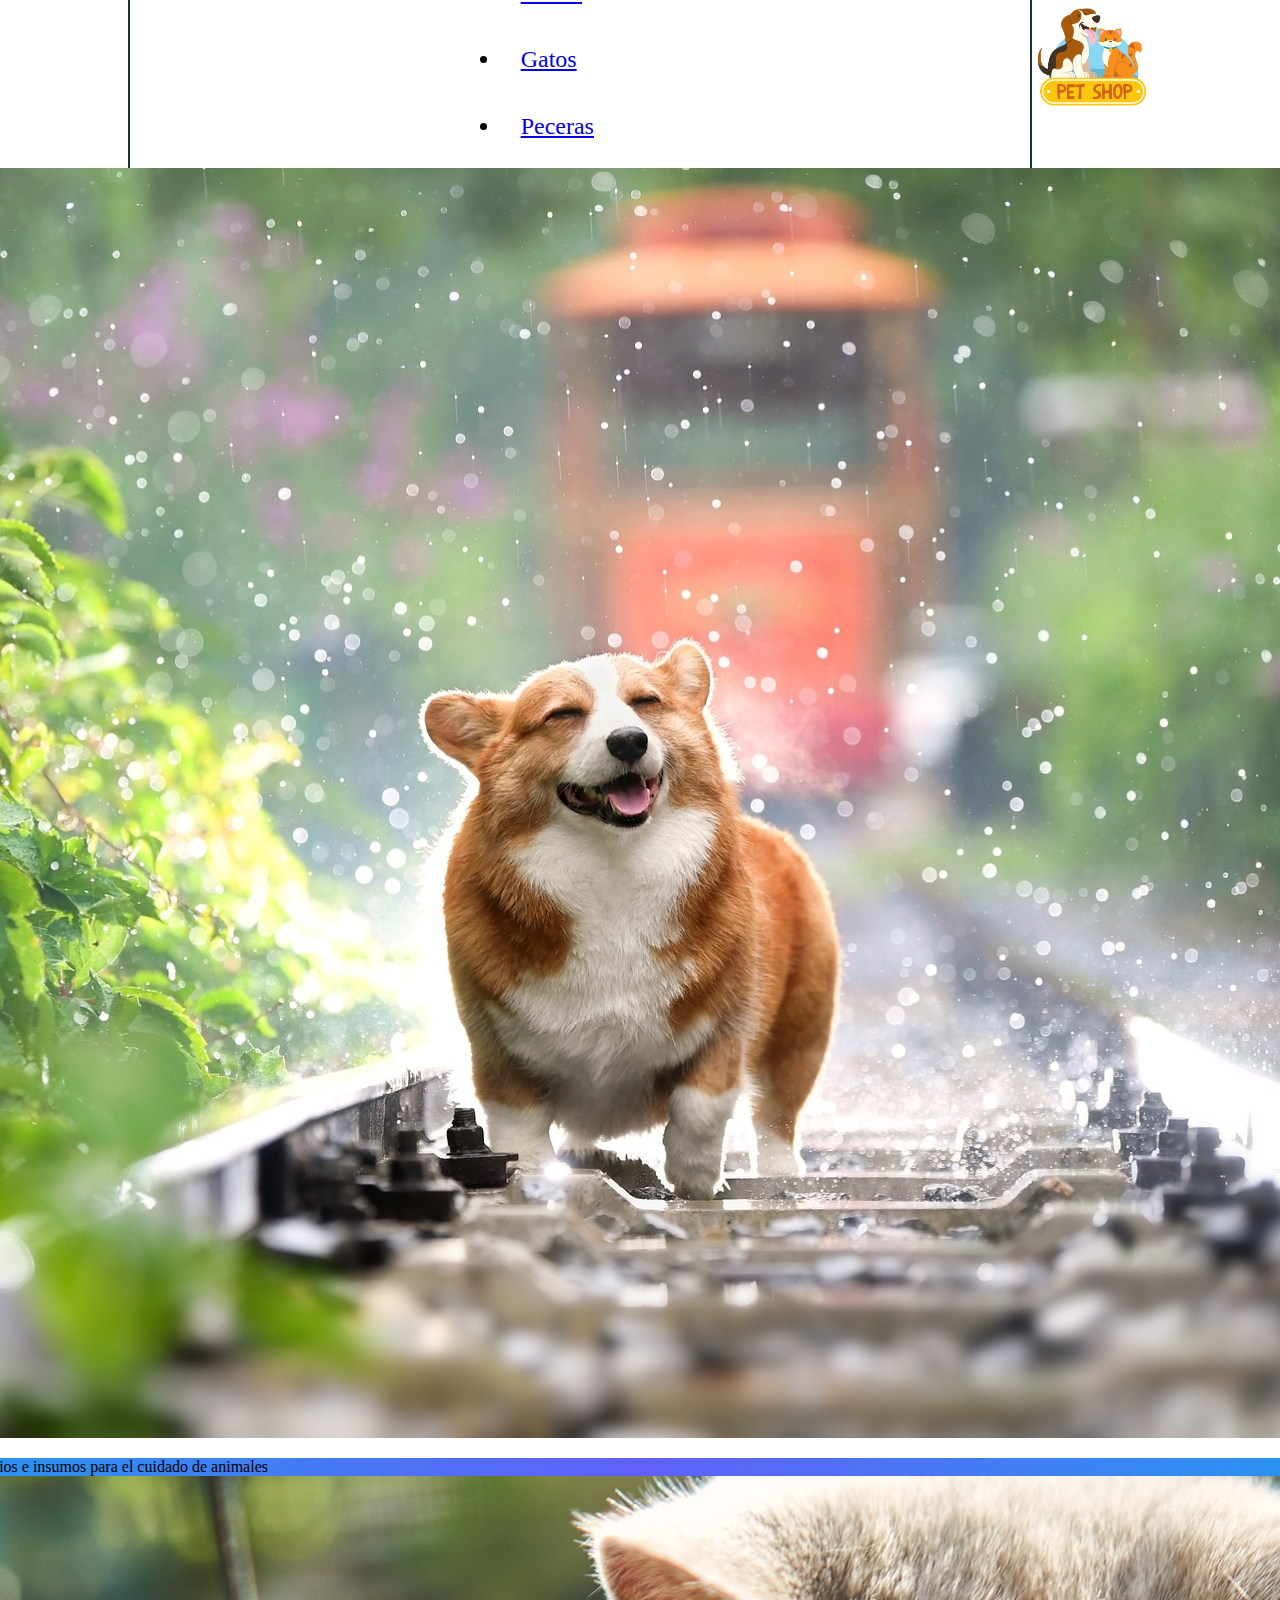
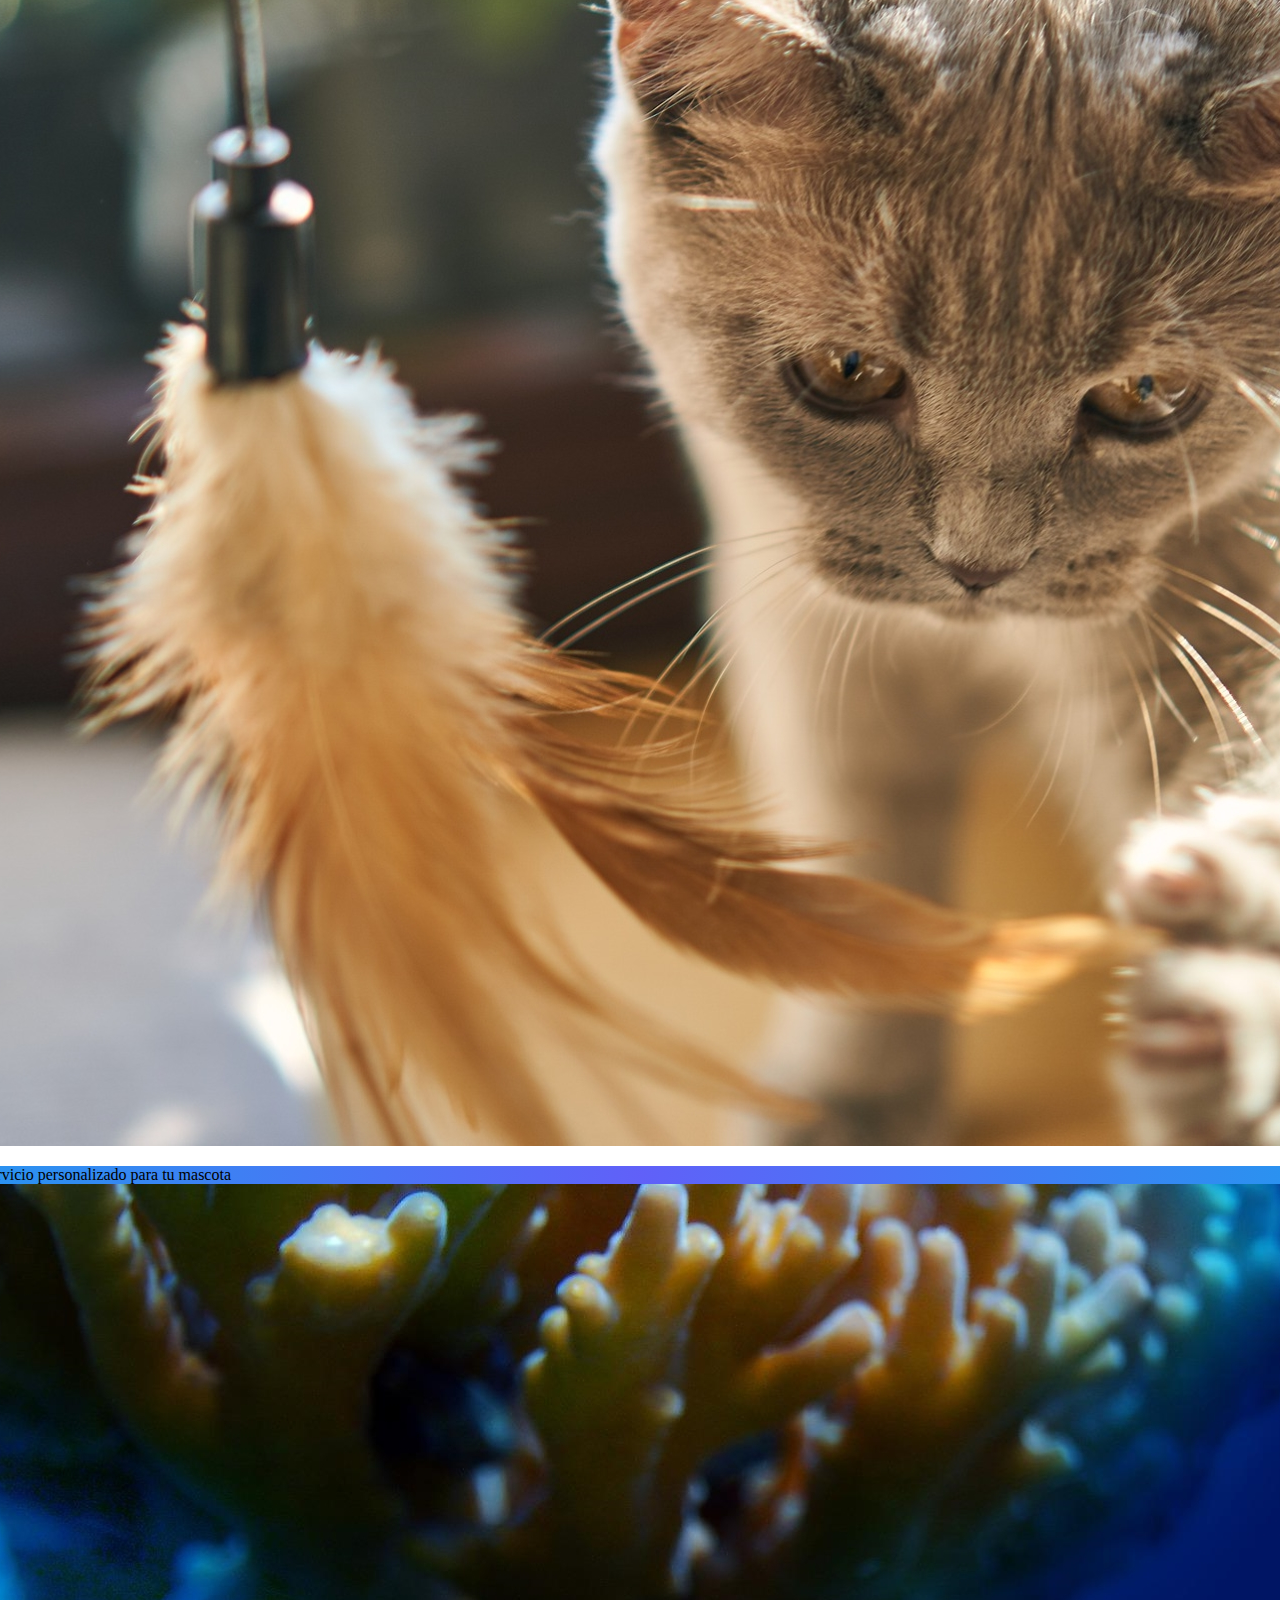
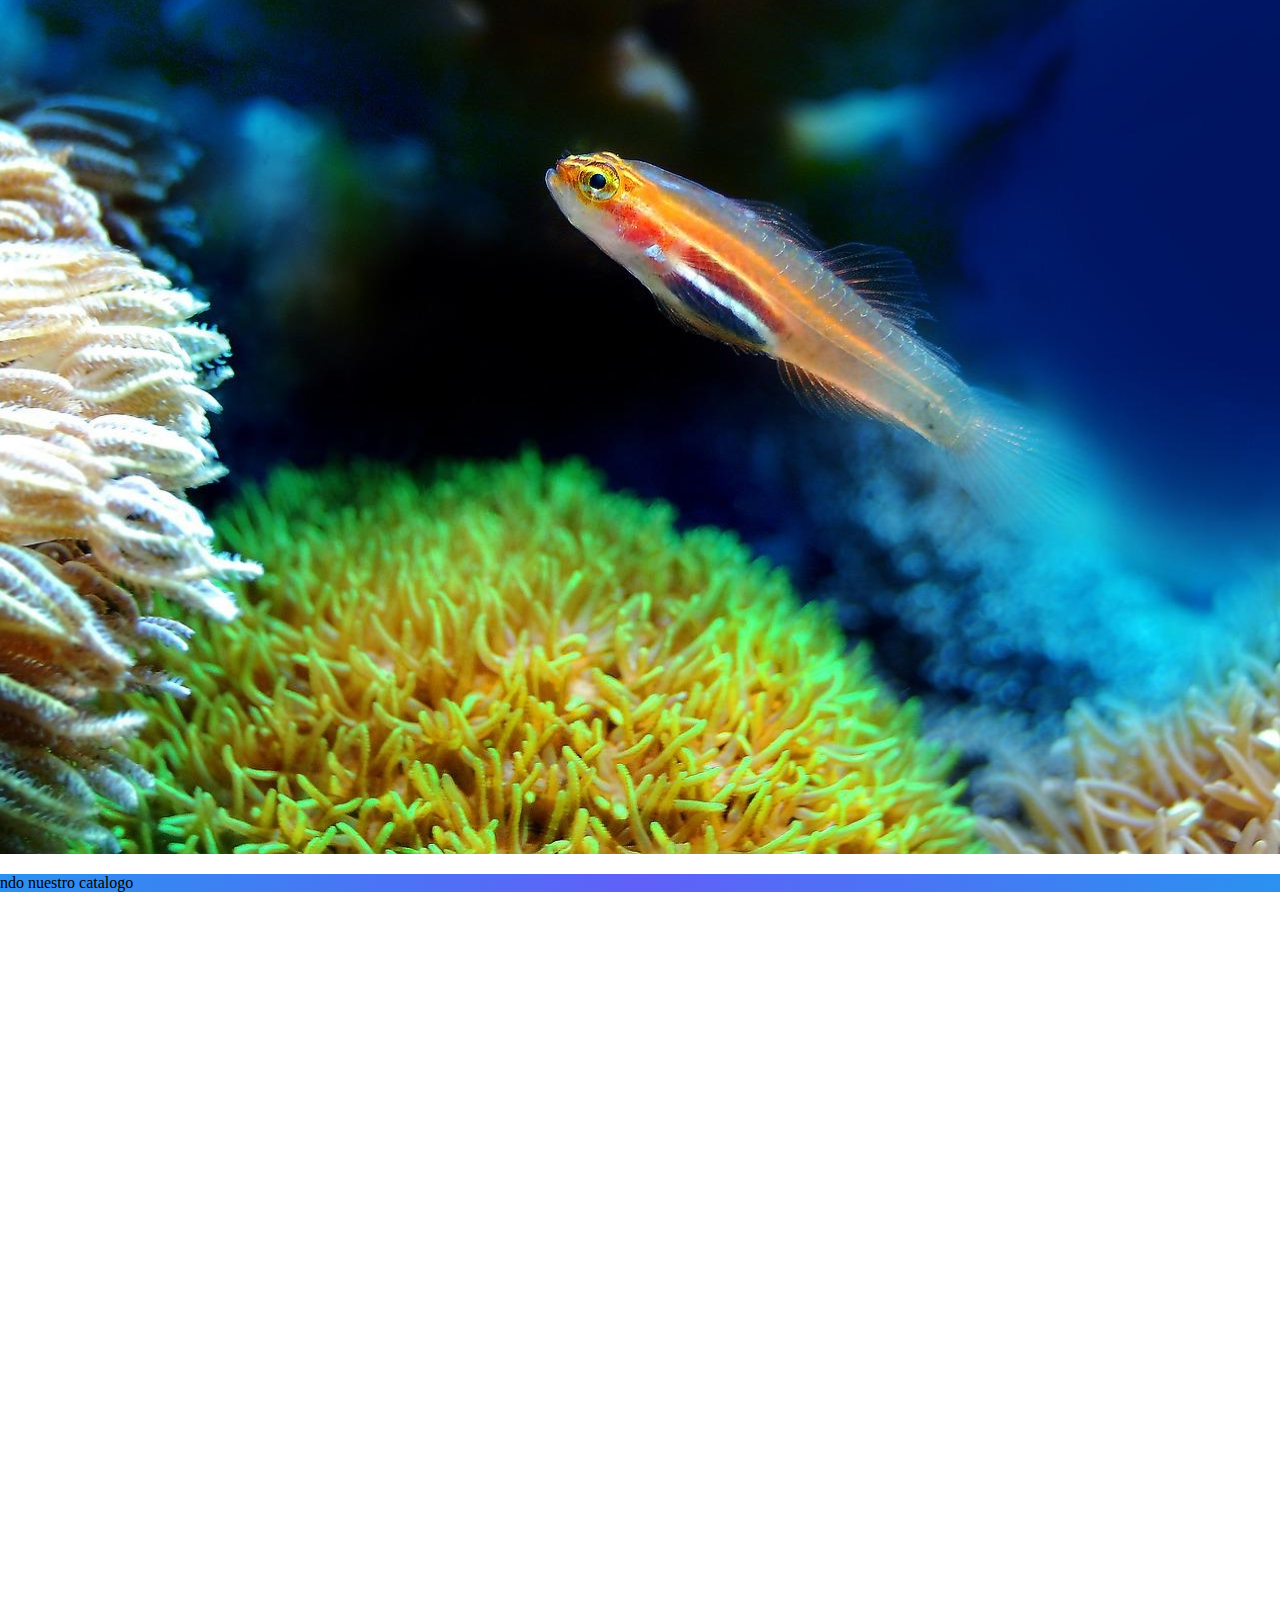
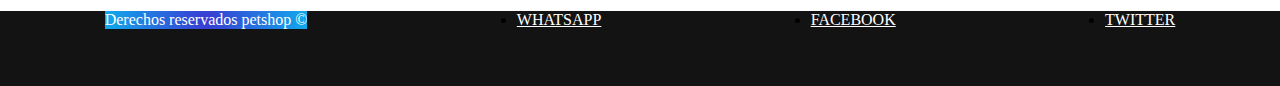
<file: index.html>
<!DOCTYPE html>
<html lang="en">

<head>
    <meta charset="utf-8">
    <meta name="viewport" content="width=device-width, initial-scale=1">
    <link rel="shortcut icon" href="./Img/istockphoto-1041835006-170667a (1).jpg">
    <!-- Keywords -->
    <meta name="keywords" content="Petshop, perros, gatos, alimento, mascotas, tienda">
    <!-- Description -->
    <meta name="description" content="Petshop es la nueva tienda online de productos para el cuidado de tu mascota">

    <title>PETSHOP | Inicio</title>
    <link href="https://cdn.jsdelivr.net/npm/bootstrap@5.2.0/dist/css/bootstrap.min.css" rel="stylesheet"
        integrity="sha384-gH2yIJqKdNHPEq0n4Mqa/HGKIhSkIHeL5AyhkYV8i59U5AR6csBvApHHNl/vI1Bx" crossorigin="anonymous">
    <link rel="stylesheet" href="./css/style.css">
</head>

<body class="body-index">

    <!-- Encabezado -->

    <header class="header">


        <!-- NAVBAR -->

        <nav class="navlocal navbar navbar-expand-lg navbar-dark bg-primary">
            <div class="container-fluid">
                <a class="navbar-brand" href="#">Petshop</a>
                <button class="navbar-toggler" type="button" data-bs-toggle="collapse"
                    data-bs-target="#navbarSupportedContent" aria-controls="navbarSupportedContent"
                    aria-expanded="false" aria-label="Toggle navigation">
                    <span class="navbar-toggler-icon"></span>
                </button>
                <div class="collapse navbar-collapse" id="navbarSupportedContent">
                    <ul class="navbar-nav me-auto mb-2 mb-lg-0">
                        <li class="nav-item">
                            <a class="nav-link active" aria-current="page" href="./index.html">Inicio</a>
                        </li>
                        <li class="nav-item">
                            <a class="nav-link" href="./Pages/perros.html">Perros</a>
                        </li>
                        <li class="nav-item">
                            <a class="nav-link" href="./Pages/gatos.html">Gatos</a>
                        </li>
                        <li class="nav-item">
                            <a class="nav-link" href="./Pages/peceras.html">Peceras</a>
                        </li>
                        <li class="nav-item">
                            <a class="nav-link" href="./Pages/contactenos.html">Contáctenos</a>
                        </li>
                    </ul>
                </div>
            </div>
        </nav>
        <div class="logo">
            <img src="./Img/istockphoto-1041835006-170667a.jpg" alt="Logo de la marca">
        </div>
    </header>


    <!-- CARROUSEL -->
    <section class="carrousel">
        <div id="carouselExampleCaptions" class="carousel slide" data-bs-ride="false">
            <div class="carousel-indicators">
                <button type="button" data-bs-target="#carouselExampleCaptions" data-bs-slide-to="0" class="active"
                    aria-current="true" aria-label="Slide 1"></button>
                <button type="button" data-bs-target="#carouselExampleCaptions" data-bs-slide-to="1"
                    aria-label="Slide 2"></button>
                <button type="button" data-bs-target="#carouselExampleCaptions" data-bs-slide-to="2"
                    aria-label="Slide 3"></button>
            </div>
            <div class="carousel-inner">
                <div class="carousel-item active">
                    <img src="./Img/PerroCarrouselGrande.jpg" class="d-block w-100" alt="Perro bajo la lluvia">
                    <div class="carousel-caption d-none d-md-block">
                        <h5>Las necesidades de tus mascotas</h5>
                        <p>Somos los lideres en ventas de alimentos, accesorios e insumos para el cuidado de animales
                        </p>
                    </div>
                </div>
                <div class="carousel-item">
                    <img src="./Img/GatoCarrouselGrande.jpg" class="d-block w-100" alt="Gato con pluma">
                    <div class="carousel-caption d-none d-md-block">
                        <h5>Son nuestra prioridad</h5>
                        <p>Nuestra responsabilidad radica en brindarte un servicio personalizado para tu mascota</p>
                    </div>
                </div>
                <div class="carousel-item">
                    <img src="./Img/PezCarrouselGrande.jpg" class="d-block w-100" alt="Pez en acuario">
                    <div class="carousel-caption d-none d-md-block">
                        <h5>Hacela feliz</h5>
                        <p>Podes encontrar gran variedad de productos visitando nuestro catalogo</p>
                    </div>
                </div>
            </div>
            <button class="carousel-control-prev" type="button" data-bs-target="#carouselExampleCaptions"
                data-bs-slide="prev">
                <span class="carousel-control-prev-icon" aria-hidden="true"></span>
                <span class="visually-hidden">Previous</span>
            </button>
            <button class="carousel-control-next" type="button" data-bs-target="#carouselExampleCaptions"
                data-bs-slide="next">
                <span class="carousel-control-next-icon" aria-hidden="true"></span>
                <span class="visually-hidden">Next</span>
            </button>
        </div>
    </section>


    <!-- Footer // Pie de página -->

    <footer class="footer">
        <ul>
            <p>Derechos reservados petshop &copy</p>
            <li><a href="https://web.whatsapp.com/" target="_blank">WHATSAPP</a></li>
            <li><a href="https://www.facebook.com/" target="_blank">FACEBOOK</a></li>
            <li><a href="https://www.twitter.com/" target="_blank">TWITTER</a></li>
        </ul>

    </footer>

    <script src="https://cdn.jsdelivr.net/npm/bootstrap@5.2.0/dist/js/bootstrap.bundle.min.js"
        integrity="sha384-A3rJD856KowSb7dwlZdYEkO39Gagi7vIsF0jrRAoQmDKKtQBHUuLZ9AsSv4jD4Xa"
        crossorigin="anonymous"></script>
</body>

</html>
</file>
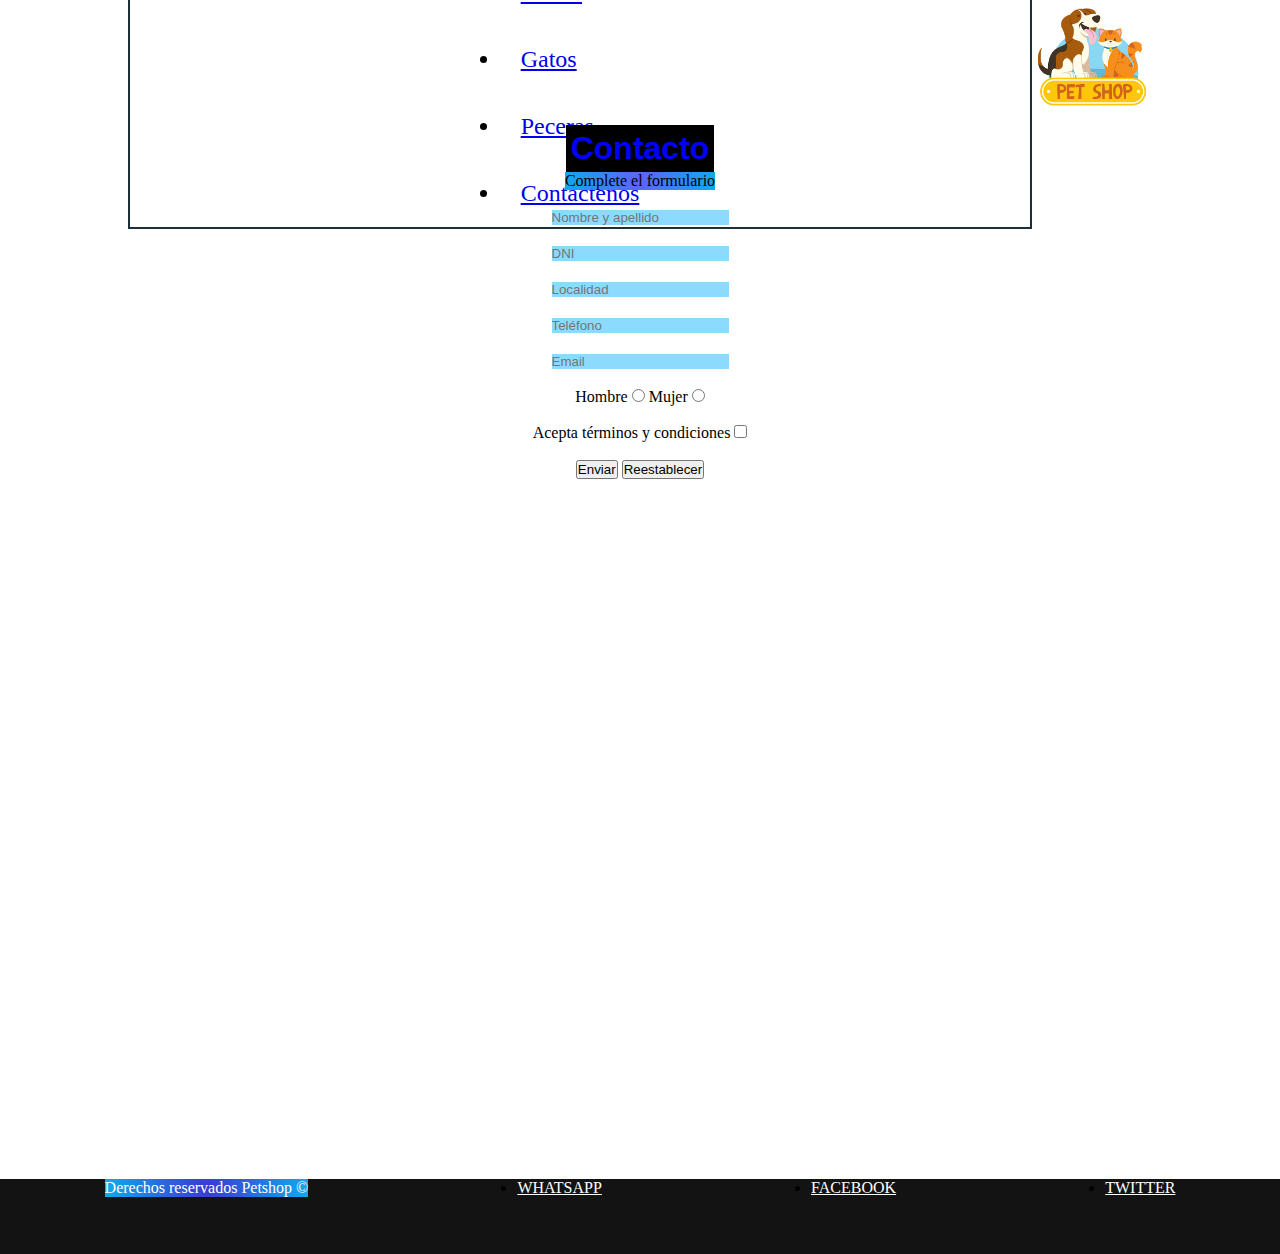
<file: Pages/contactenos.html>
<!DOCTYPE html>
<html lang="en">

<head>
    <meta charset="utf-8">
    <meta name="viewport" content="width=device-width, initial-scale=1">
    <link rel="shortcut icon" href="../Img/istockphoto-1041835006-170667a (1).jpg">
    <!-- Keywords -->
    <meta name="keywords" content="contacto, ayuda, atención, cliente, comunicación, auxilio">
    <!-- Description -->
    <meta name="description" content="Completá el formulario para recibir ayuda">
    <title>PETSHOP | Contacto</title>
    <link href="https://cdn.jsdelivr.net/npm/bootstrap@5.2.0/dist/css/bootstrap.min.css" rel="stylesheet"
        integrity="sha384-gH2yIJqKdNHPEq0n4Mqa/HGKIhSkIHeL5AyhkYV8i59U5AR6csBvApHHNl/vI1Bx" crossorigin="anonymous">
    <link rel="stylesheet" href="../css/style.css">
</head>

<body class="body-form">

    <!-- Encabezado -->


    <header class="header">
       

        <!-- NAVBAR -->

        <nav class="navlocal navbar navbar-expand-lg navbar-dark bg-primary">
            <div class="container-fluid">
                <a class="navbar-brand" href="#">Petshop</a>
                <button class="navbar-toggler" type="button" data-bs-toggle="collapse"
                    data-bs-target="#navbarSupportedContent" aria-controls="navbarSupportedContent"
                    aria-expanded="false" aria-label="Toggle navigation">
                    <span class="navbar-toggler-icon"></span>
                </button>
                <div class="collapse navbar-collapse" id="navbarSupportedContent">
                    <ul class="navbar-nav me-auto mb-2 mb-lg-0">
                        <li class="nav-item">
                            <a class="nav-link active" aria-current="page" href="../index.html">Inicio</a>
                        </li>
                        <li class="nav-item">
                            <a class="nav-link" href="./perros.html">Perros</a>
                        </li>
                        <li class="nav-item">
                            <a class="nav-link" href="./gatos.html">Gatos</a>
                        </li>
                        <li class="nav-item">
                            <a class="nav-link" href="./peceras.html">Peceras</a>
                        </li>
                        <li class="nav-item">
                            <a class="nav-link" href="./contactenos.html">Contáctenos</a>
                        </li>
                    </ul>
                </div>
            </div>
        </nav>
        <!-- LOGO -->
         <div class="logo">
            <img src="../Img/istockphoto-1041835006-170667a.jpg" alt="Logo de la marca">
        </div>
    </header>

    <!-- Formulario de contacto -->
    <section class="section">
        <h2>Contacto</h2>
        <p>Complete el formulario</p>
        <br>
        <form action="#" method="get">
            <input type="text" placeholder="Nombre y apellido" name="Nombre" required>
            <br><br>
            <input type="number" placeholder="DNI" name="Documento" required>
            <br><br>
            <input type="text" placeholder="Localidad" name="Ciudad" required>
            <br><br>
            <input type="number" placeholder="Teléfono" name="Teléfono" required>
            <br><br>
            <input type="email" placeholder="Email" name="Email" required>
            <br><br>
            <label for="sexo">Hombre</label>
            <input type="radio" name="sexo" value="Hombre">
            <label for="sexo">Mujer</label>
            <input type="radio" name="sexo" value="Mujer">
            <br><br>
            <label>Acepta términos y condiciones</label>
            <input type="checkbox" name="Acepta" value="si" required>
            <br><br>
            <button class="#">Enviar</button>
            <button class="#">Reestablecer</button>
        </form>
    </section>
    <!-- Footer//Pie de página -->

    <footer class="footer">
        <ul>
            <p>Derechos reservados Petshop &copy</p>
            <li><a href="https://web.whatsapp.com/" target="_blank">WHATSAPP</a></li>
            <li><a href="https://www.facebook.com/" target="_blank">FACEBOOK</a></li>
            <li><a href="https://www.twitter.com/" target="_blank">TWITTER</a></li>

        </ul>
    </footer>


    <script src="https://cdn.jsdelivr.net/npm/bootstrap@5.2.0/dist/js/bootstrap.bundle.min.js"
        integrity="sha384-A3rJD856KowSb7dwlZdYEkO39Gagi7vIsF0jrRAoQmDKKtQBHUuLZ9AsSv4jD4Xa"
        crossorigin="anonymous"></script>
</body>

</html>
</file>
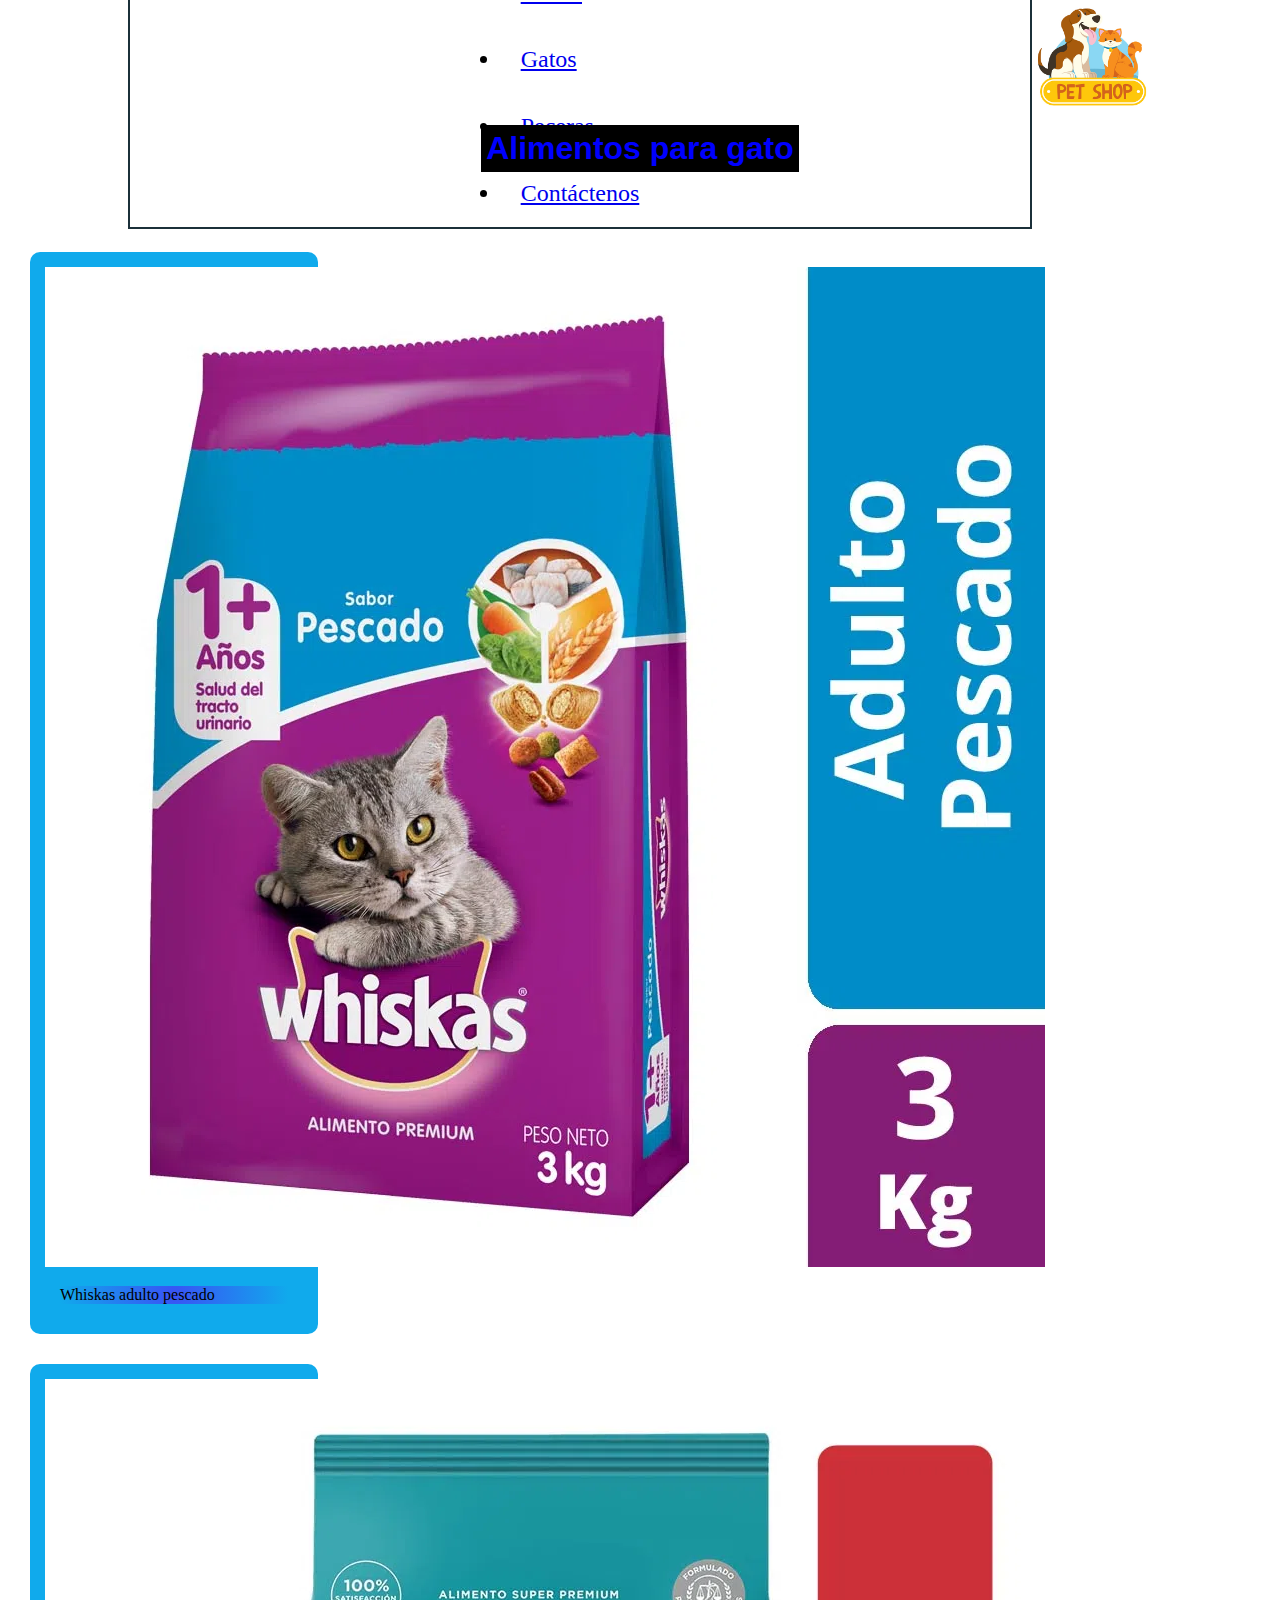
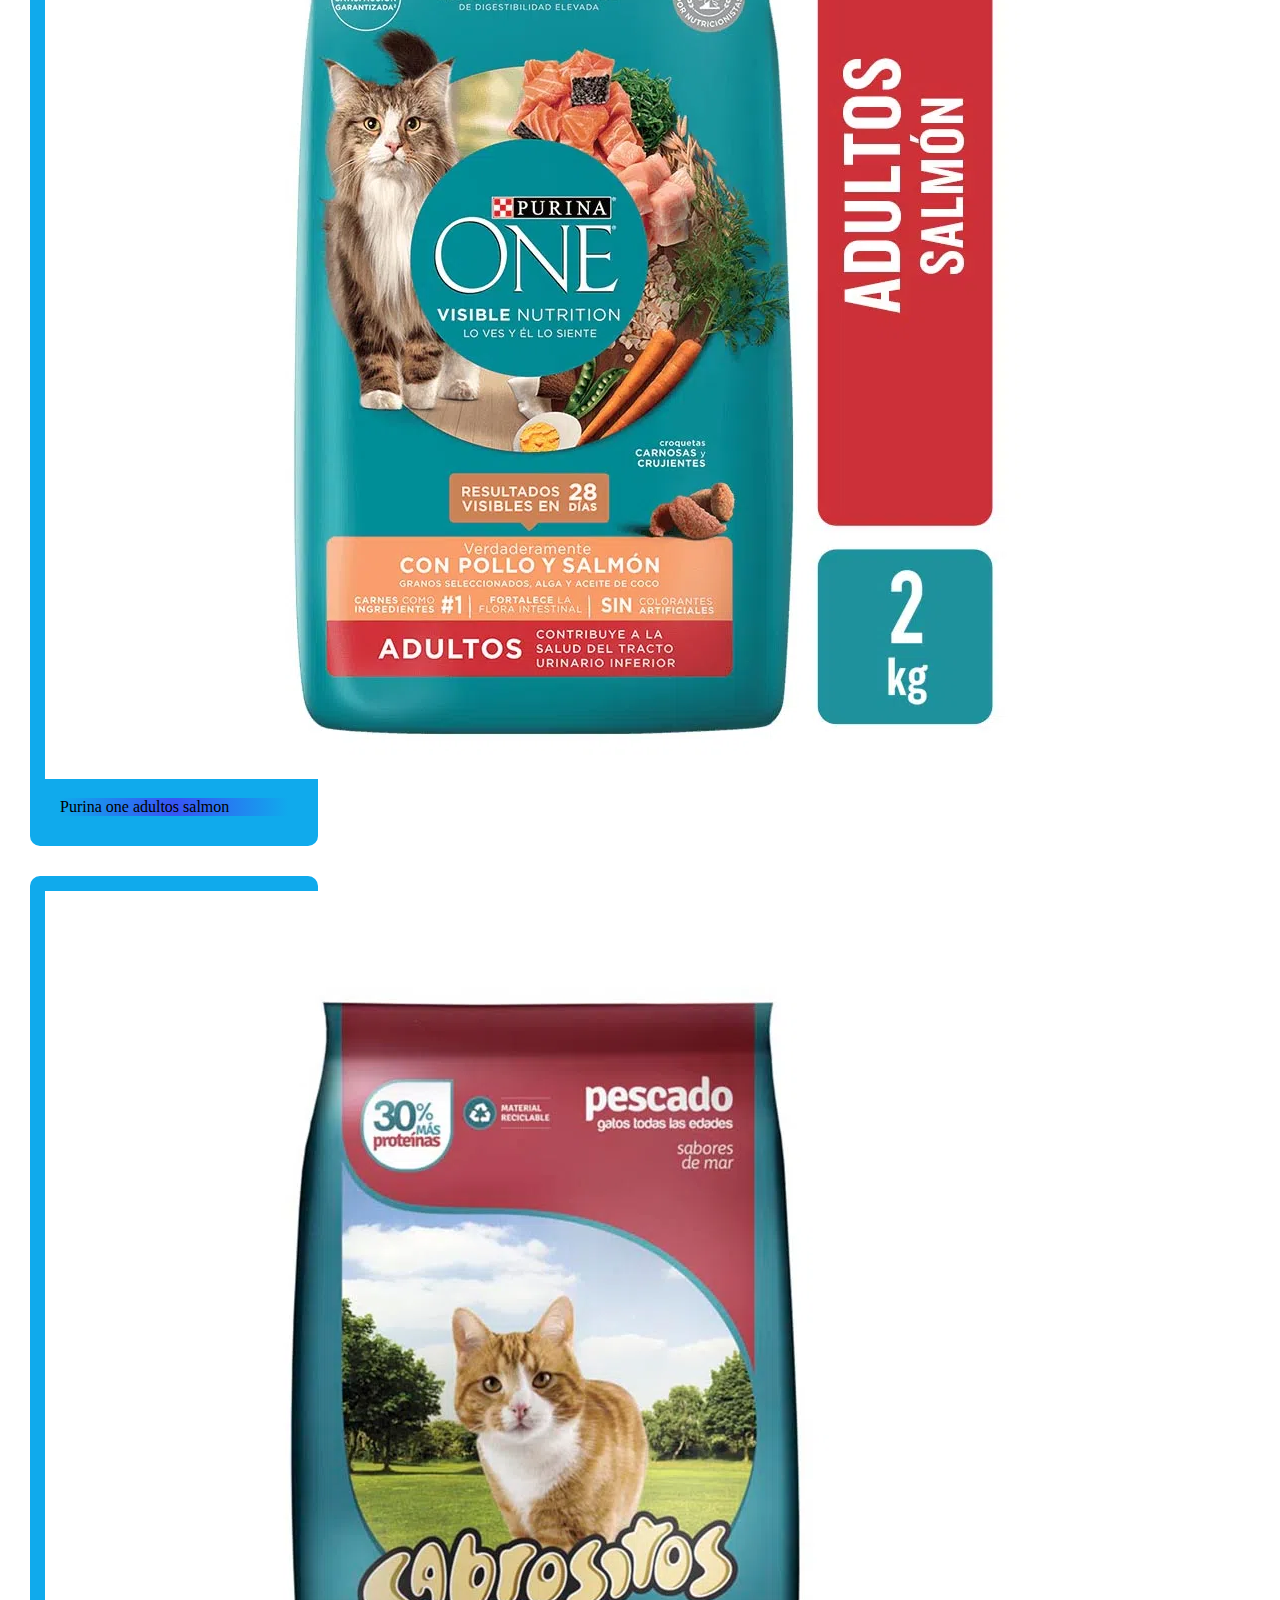
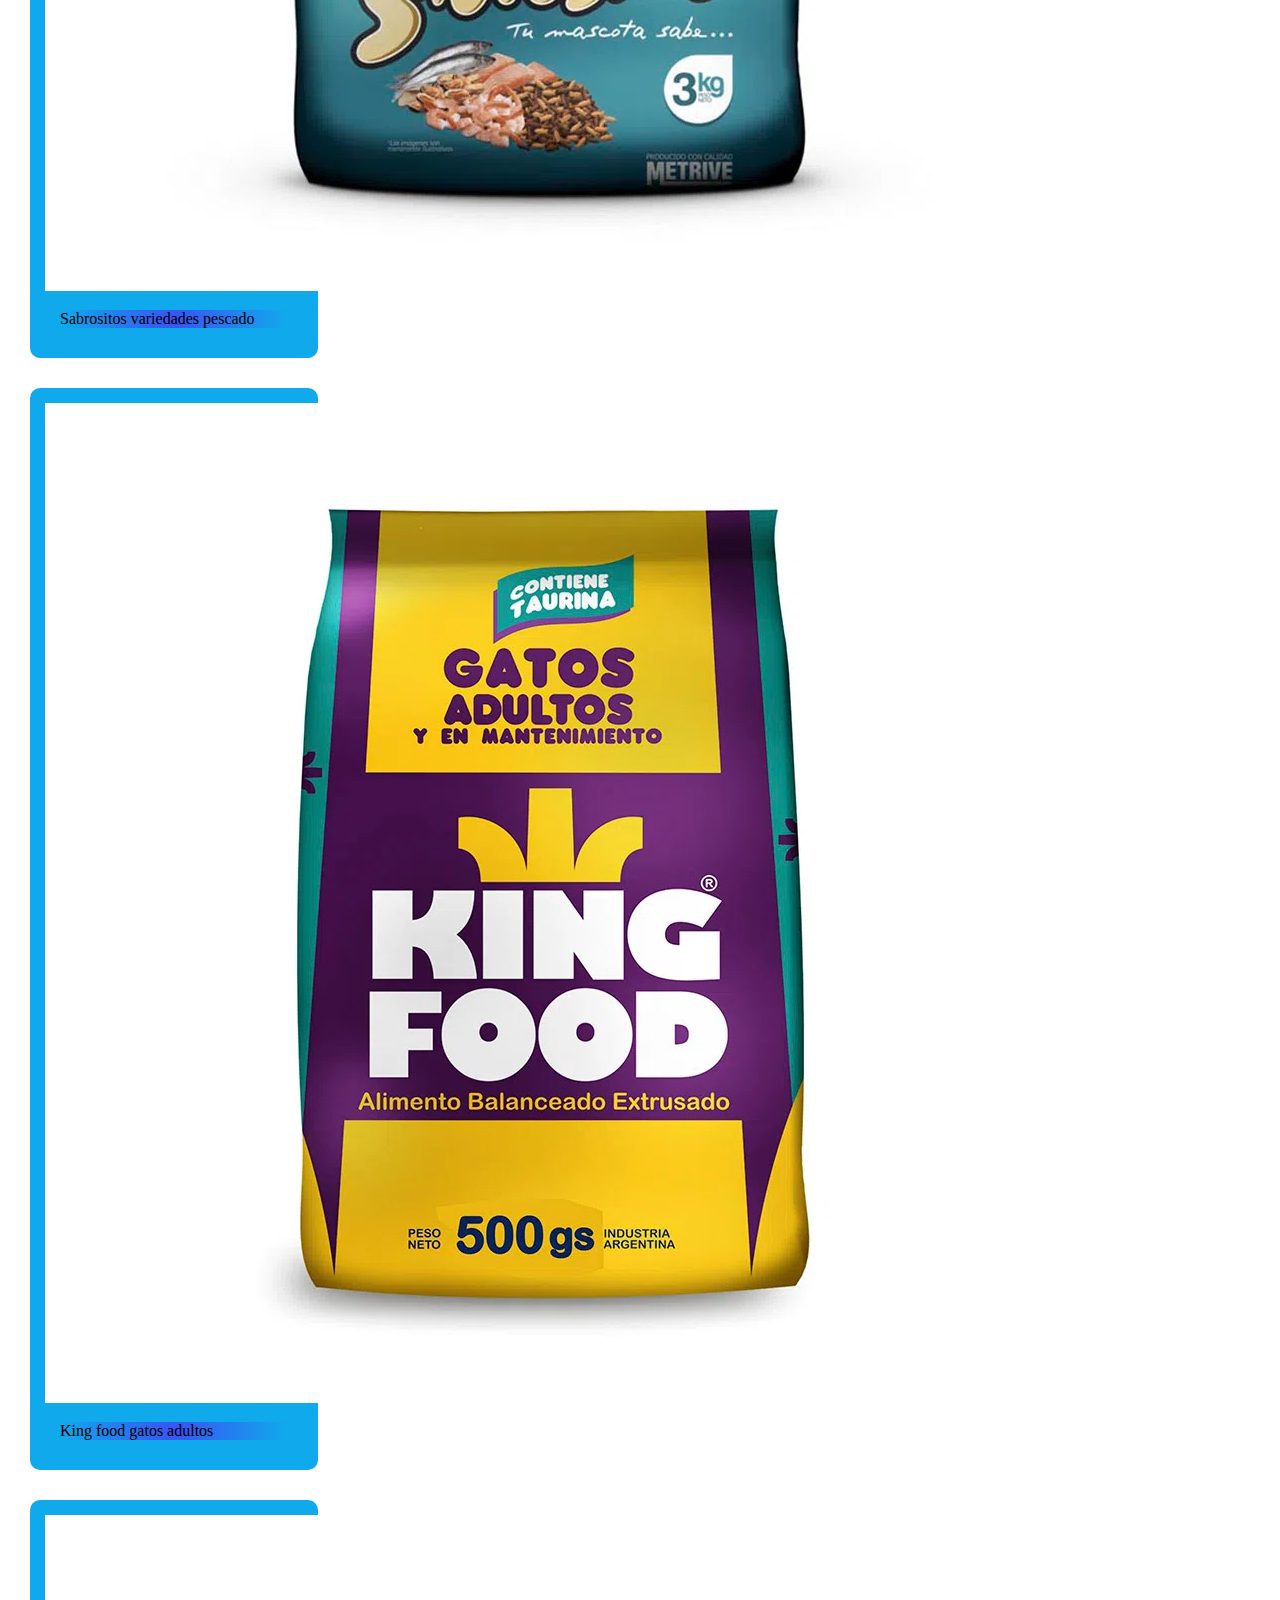
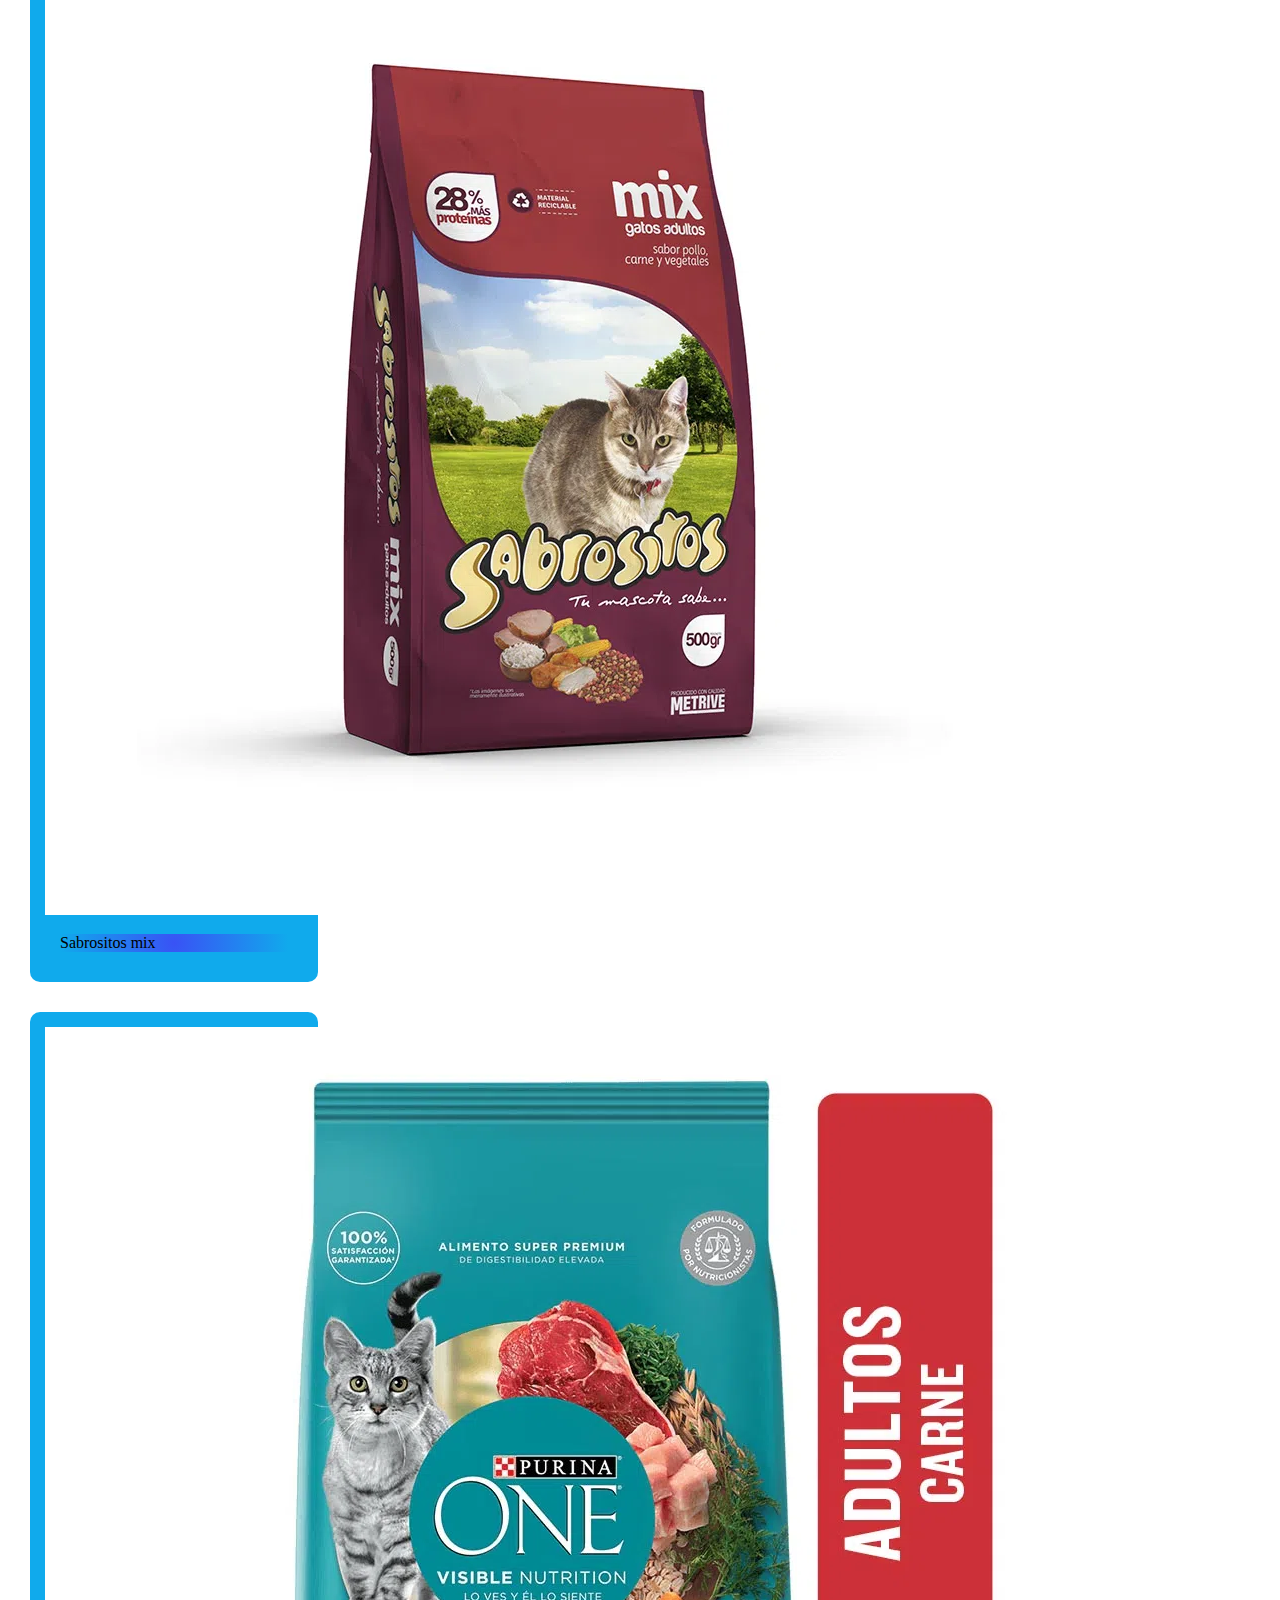
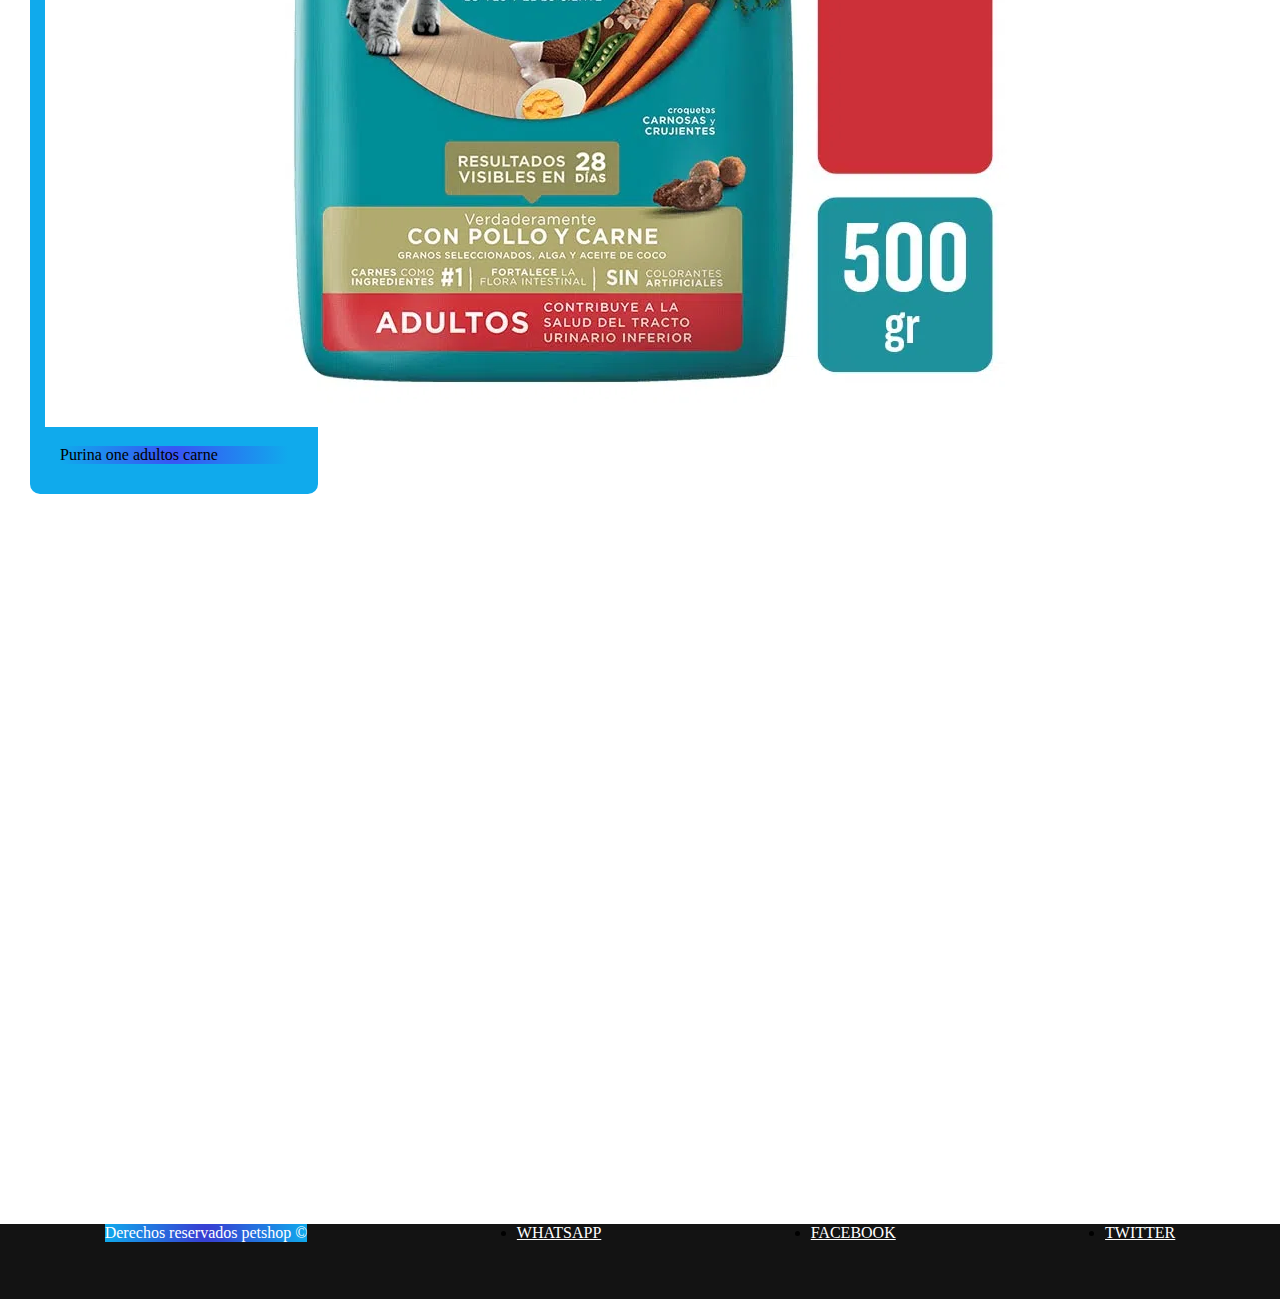
<file: Pages/gatos.html>
<!DOCTYPE html>
<html lang="en">

<head>
    <meta charset="utf-8">
    <meta name="viewport" content="width=device-width, initial-scale=1">
    <link rel="shortcut icon" href="../Img/istockphoto-1041835006-170667a (1).jpg">
    <!-- Keywords -->
    <meta name="keywords" content="gatos, pelos, compañia, garras, felino, mascota">
    <!-- Description -->
    <meta name="description" content="Descubrí los mejores productos para tu gato">
    <title>PETSHOP | Gatos</title>
    <link href="https://cdn.jsdelivr.net/npm/bootstrap@5.2.0/dist/css/bootstrap.min.css" rel="stylesheet"
        integrity="sha384-gH2yIJqKdNHPEq0n4Mqa/HGKIhSkIHeL5AyhkYV8i59U5AR6csBvApHHNl/vI1Bx" crossorigin="anonymous">
    <link rel="stylesheet" href="../css/style.css">
</head>

<body class="body-gatos">
    <!-- Encabezado -->

    <header class="header">


        <!-- NAVBAR -->

        <nav class="navlocal navbar navbar-expand-lg navbar-dark bg-primary">
            <div class="container-fluid">
                <a class="navbar-brand" href="#">Petshop</a>
                <button class="navbar-toggler" type="button" data-bs-toggle="collapse"
                    data-bs-target="#navbarSupportedContent" aria-controls="navbarSupportedContent"
                    aria-expanded="false" aria-label="Toggle navigation">
                    <span class="navbar-toggler-icon"></span>
                </button>
                <div class="collapse navbar-collapse" id="navbarSupportedContent">
                    <ul class="navbar-nav me-auto mb-2 mb-lg-0">
                        <li class="nav-item">
                            <a class="nav-link active" aria-current="page" href="../index.html">Inicio</a>
                        </li>
                        <li class="nav-item">
                            <a class="nav-link" href="./perros.html">Perros</a>
                        </li>
                        <li class="nav-item">
                            <a class="nav-link" href="./gatos.html">Gatos</a>
                        </li>
                        <li class="nav-item">
                            <a class="nav-link" href="./peceras.html">Peceras</a>
                        </li>
                        <li class="nav-item">
                            <a class="nav-link" href="./contactenos.html">Contáctenos</a>
                        </li>
                    </ul>
                </div>
            </div>
        </nav>
        <!-- LOGO -->
        <div class="logo">
            <img src="../Img/istockphoto-1041835006-170667a.jpg" alt="Logo de la marca">
        </div>
    </header>

    <!-- Imágenes // Videos -->
    <main>
        <section class="section">
            <h2>Alimentos para gato</h2>
        </section>
    </main>

    <!-- CARDS -->
    <section class="container cartas">
        <div class="row">
            <div class="col-xxl-4 col-xl-4 col-md-6 col-xs-12">
                <div class="cardg" style="width: 18rem;">
                    <img src="../Img/DiscoG1.png" class="card-img-top" alt="Alimento para gato">
                    <div class="card-body">
                        <p class="card-text">Whiskas adulto pescado</p>
                    </div>
                </div>
            </div>
            <div class="col-xxl-4 col-xl-4 col-md-6 col-xs-12">
                <div class="cardg" style="width: 18rem;">
                    <img src="../Img/DiscoG2.png" class="card-img-top" alt="Alimento para gato">
                    <div class="card-body">
                        <p class="card-text">Purina one adultos salmon</p>
                    </div>
                </div>
            </div>
            <div class="col-xxl-4 col-xl-4 col-md-6 col-xs-12">
                <div class="cardg" style="width: 18rem;">
                    <img src="../Img/DiscoG3.png" class="card-img-top" alt="Alimento para gato">
                    <div class="card-body">
                        <p class="card-text">Sabrositos variedades pescado</p>
                    </div>
                </div>
            </div>
            <div class="col-xxl-4 col-xl-4 col-md-6 col-xs-12">
                <div class="cardg" style="width: 18rem;">
                    <img src="../Img/DiscoG4.png" class="card-img-top" alt="Alimento para gato">
                    <div class="card-body">
                        <p class="card-text">King food gatos adultos</p>
                    </div>
                </div>
            </div>
            <div class="col-xxl-4 col-xl-4 col-md-6 col-xs-12">
                <div class="cardg" style="width: 18rem;">
                    <img src="../Img/DiscoG5.png" class="card-img-top" alt="Alimento para gato">
                    <div class="card-body">
                        <p class="card-text">Sabrositos mix</p>
                    </div>
                </div>
            </div>
            <div class="col-xxl-4 col-xl-4 col-md-6 col-xs-12">
                <div class="cardg" style="width: 18rem;">
                    <img src="../Img/DiscoG6.png" class="card-img-top" alt="Alimento para gato">
                    <div class="card-body">
                        <p class="card-text">Purina one adultos carne</p>
                    </div>
                </div>
            </div>
        </div>
    </section>


    <!-- Footer // Pie de página -->

    <footer class="footer">
        <ul>
            <p>Derechos reservados petshop &copy</p>
            <li><a href="https://web.whatsapp.com/" target="_blank">WHATSAPP</a></li>
            <li><a href="https://www.facebook.com/" target="_blank">FACEBOOK</a></li>
            <li><a href="https://www.twitter.com/" target="_blank">TWITTER</a></li>

        </ul>
    </footer>


    <script src="https://cdn.jsdelivr.net/npm/bootstrap@5.2.0/dist/js/bootstrap.bundle.min.js"
        integrity="sha384-A3rJD856KowSb7dwlZdYEkO39Gagi7vIsF0jrRAoQmDKKtQBHUuLZ9AsSv4jD4Xa"
        crossorigin="anonymous"></script>
</body>

</html>
</file>
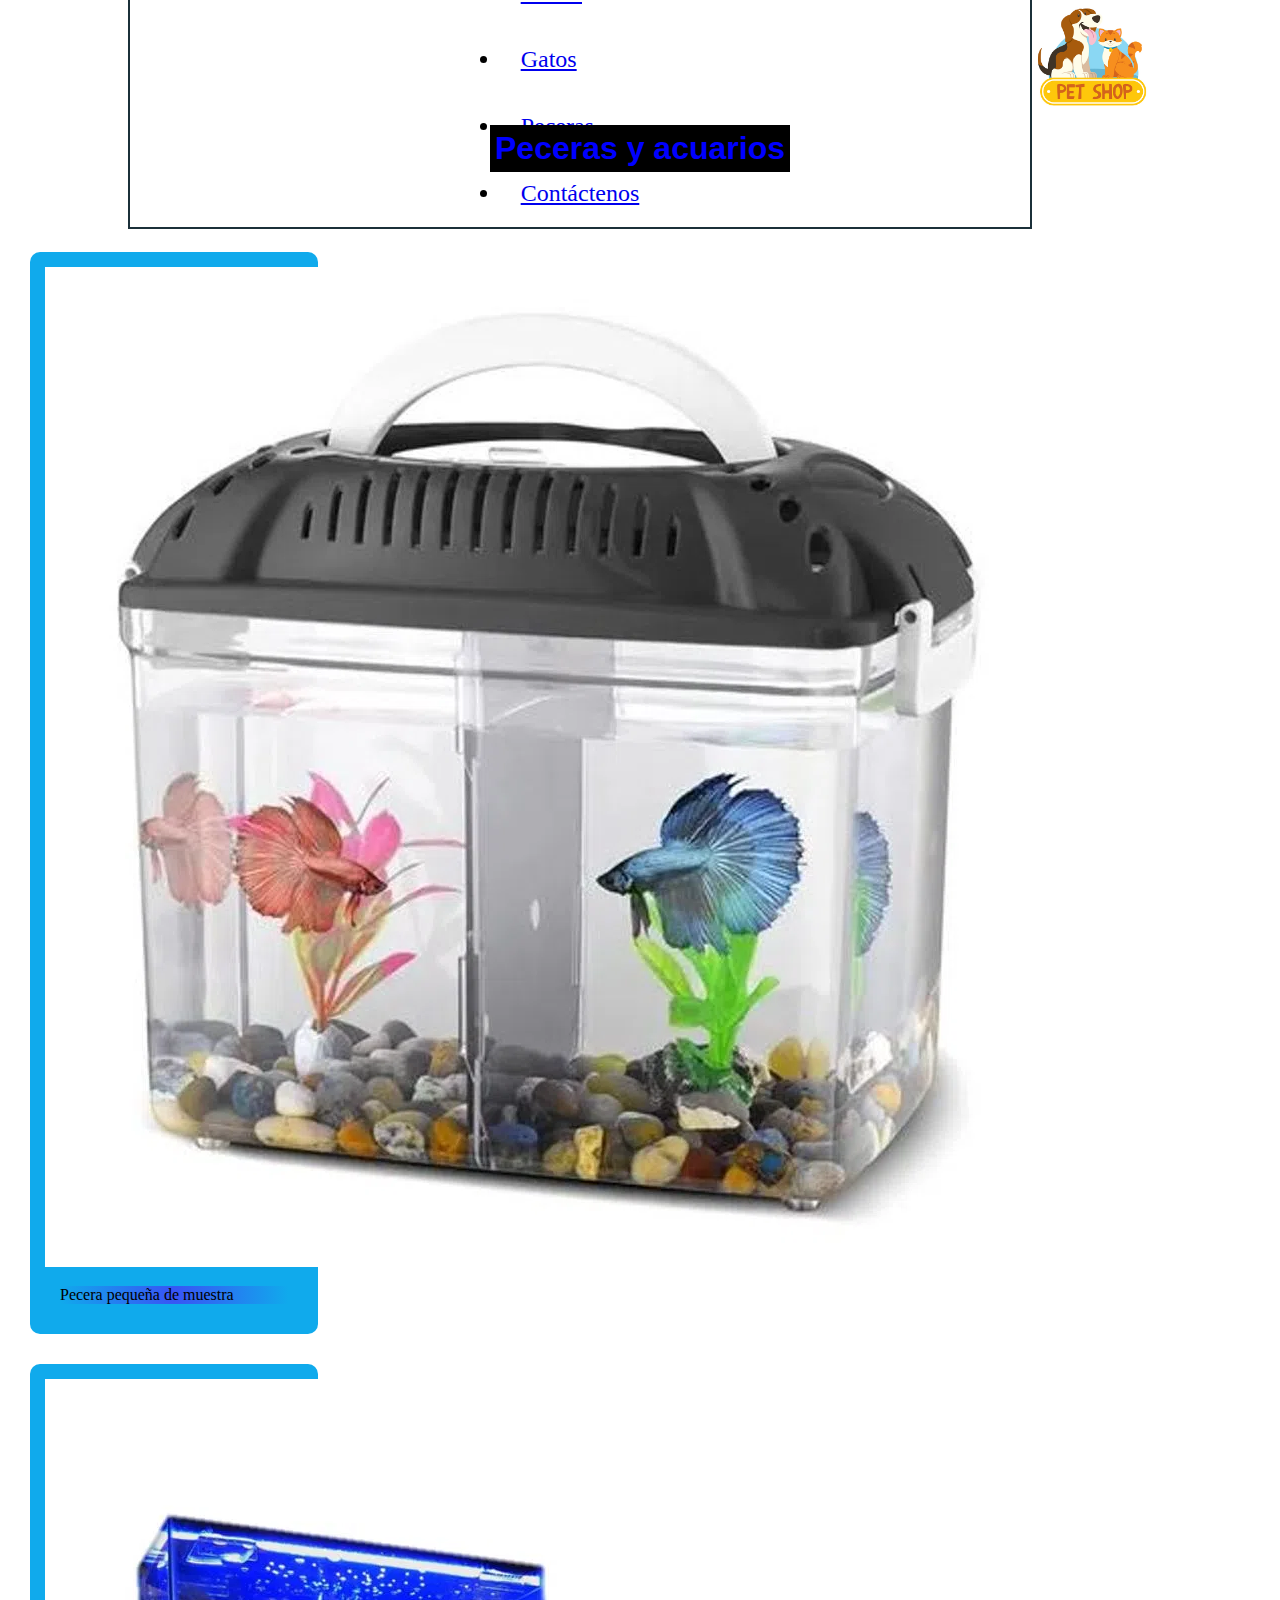
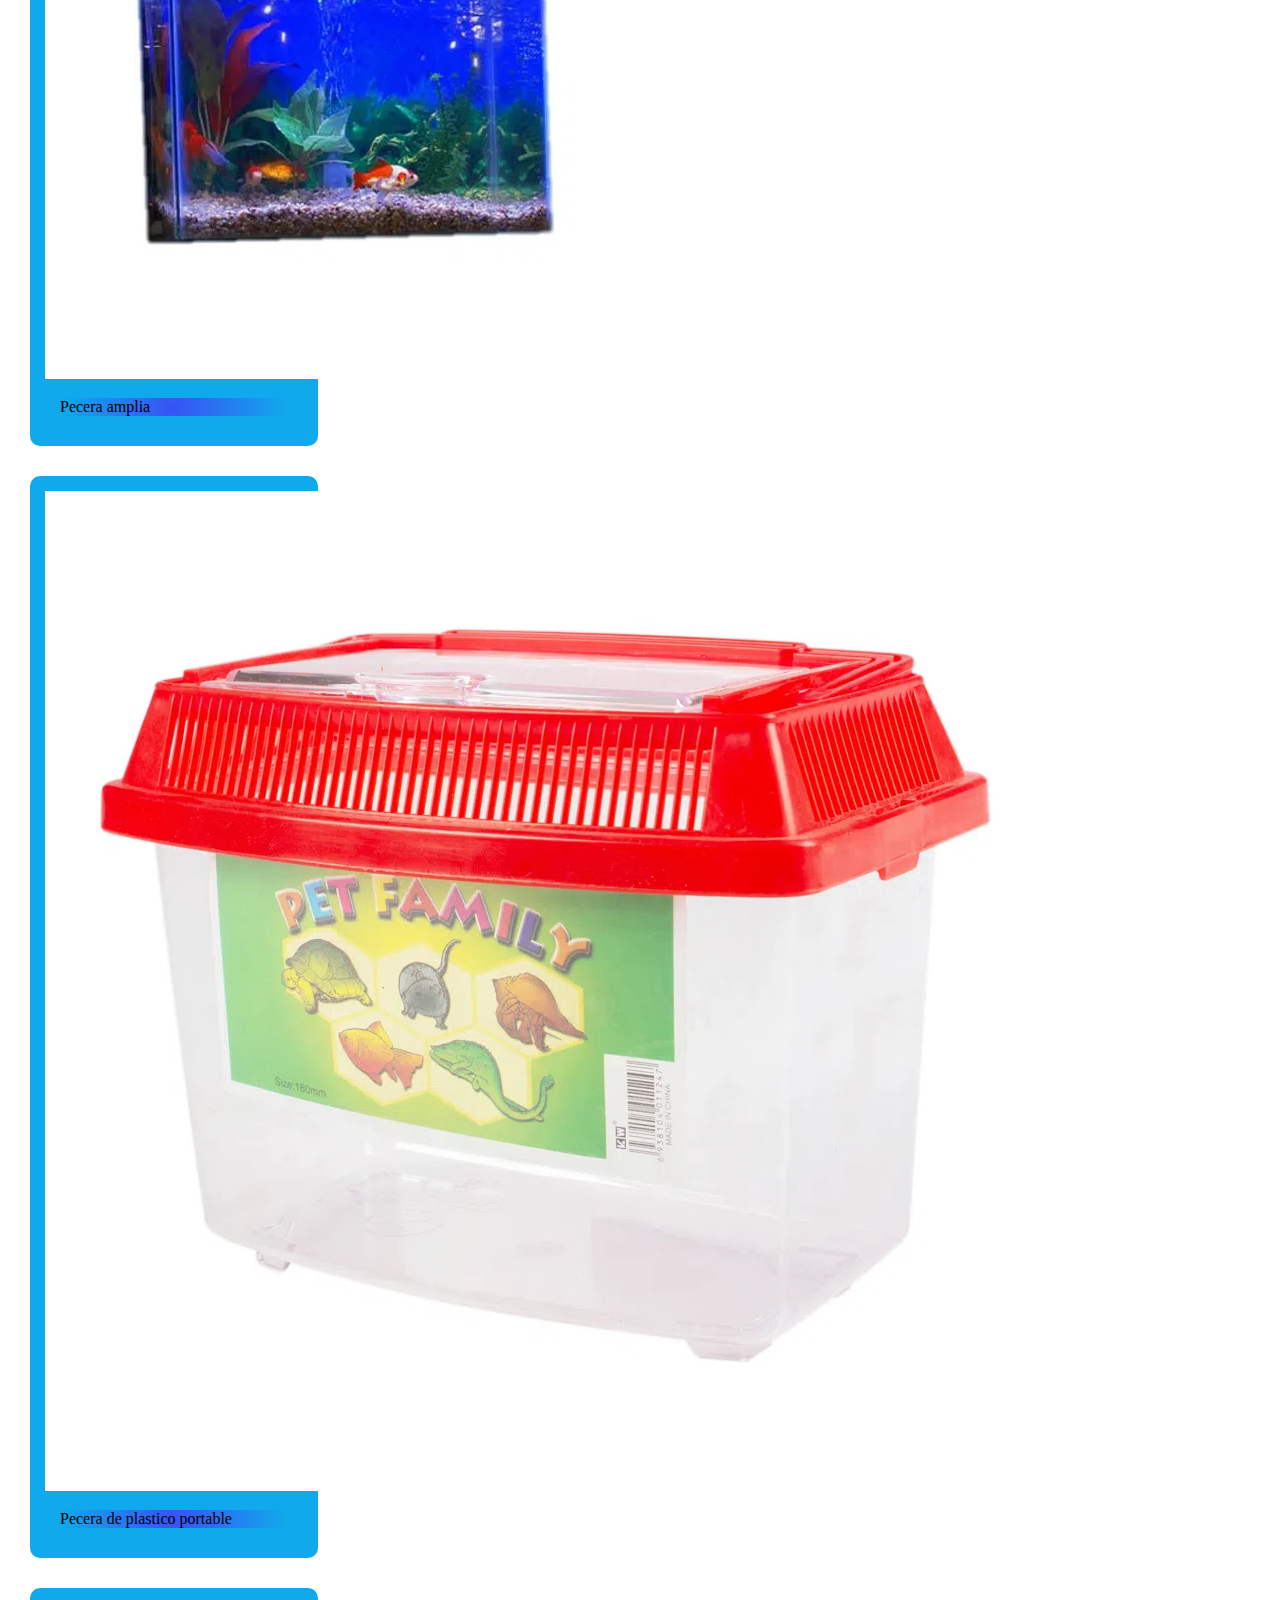
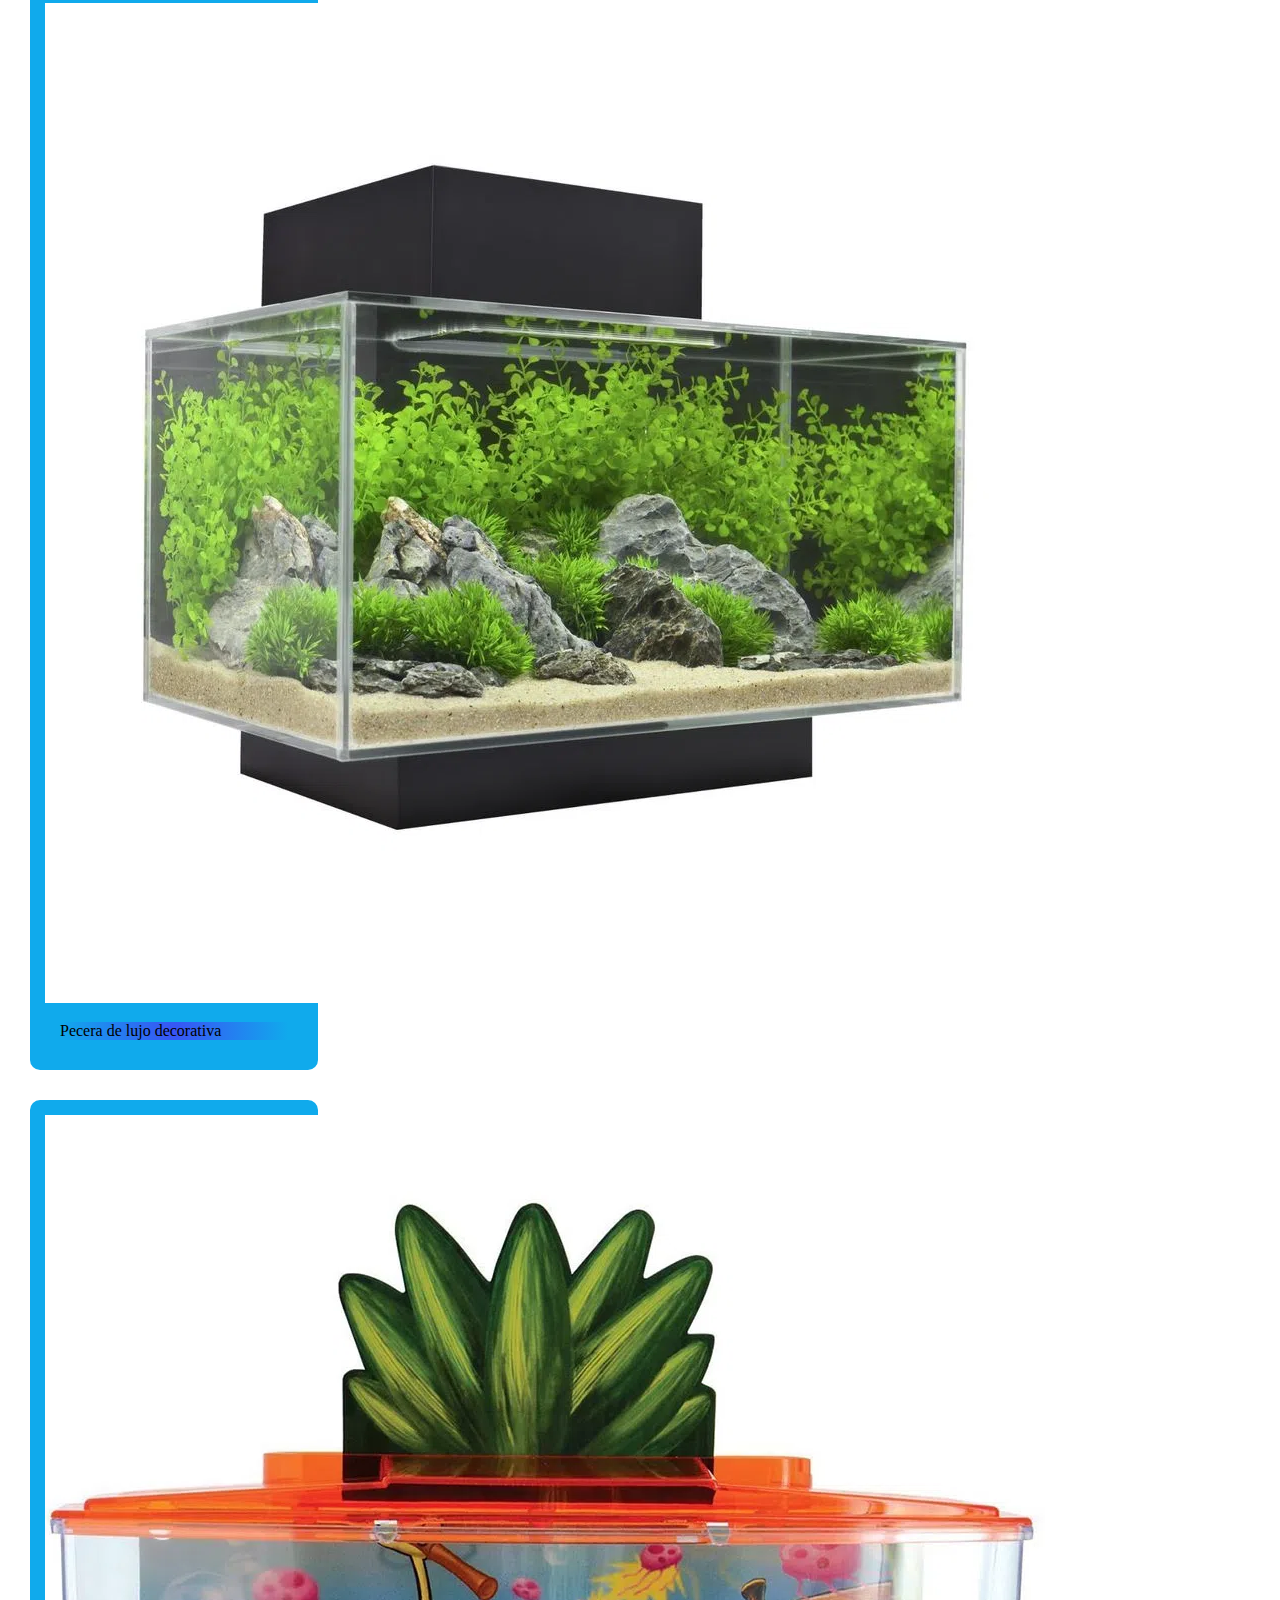
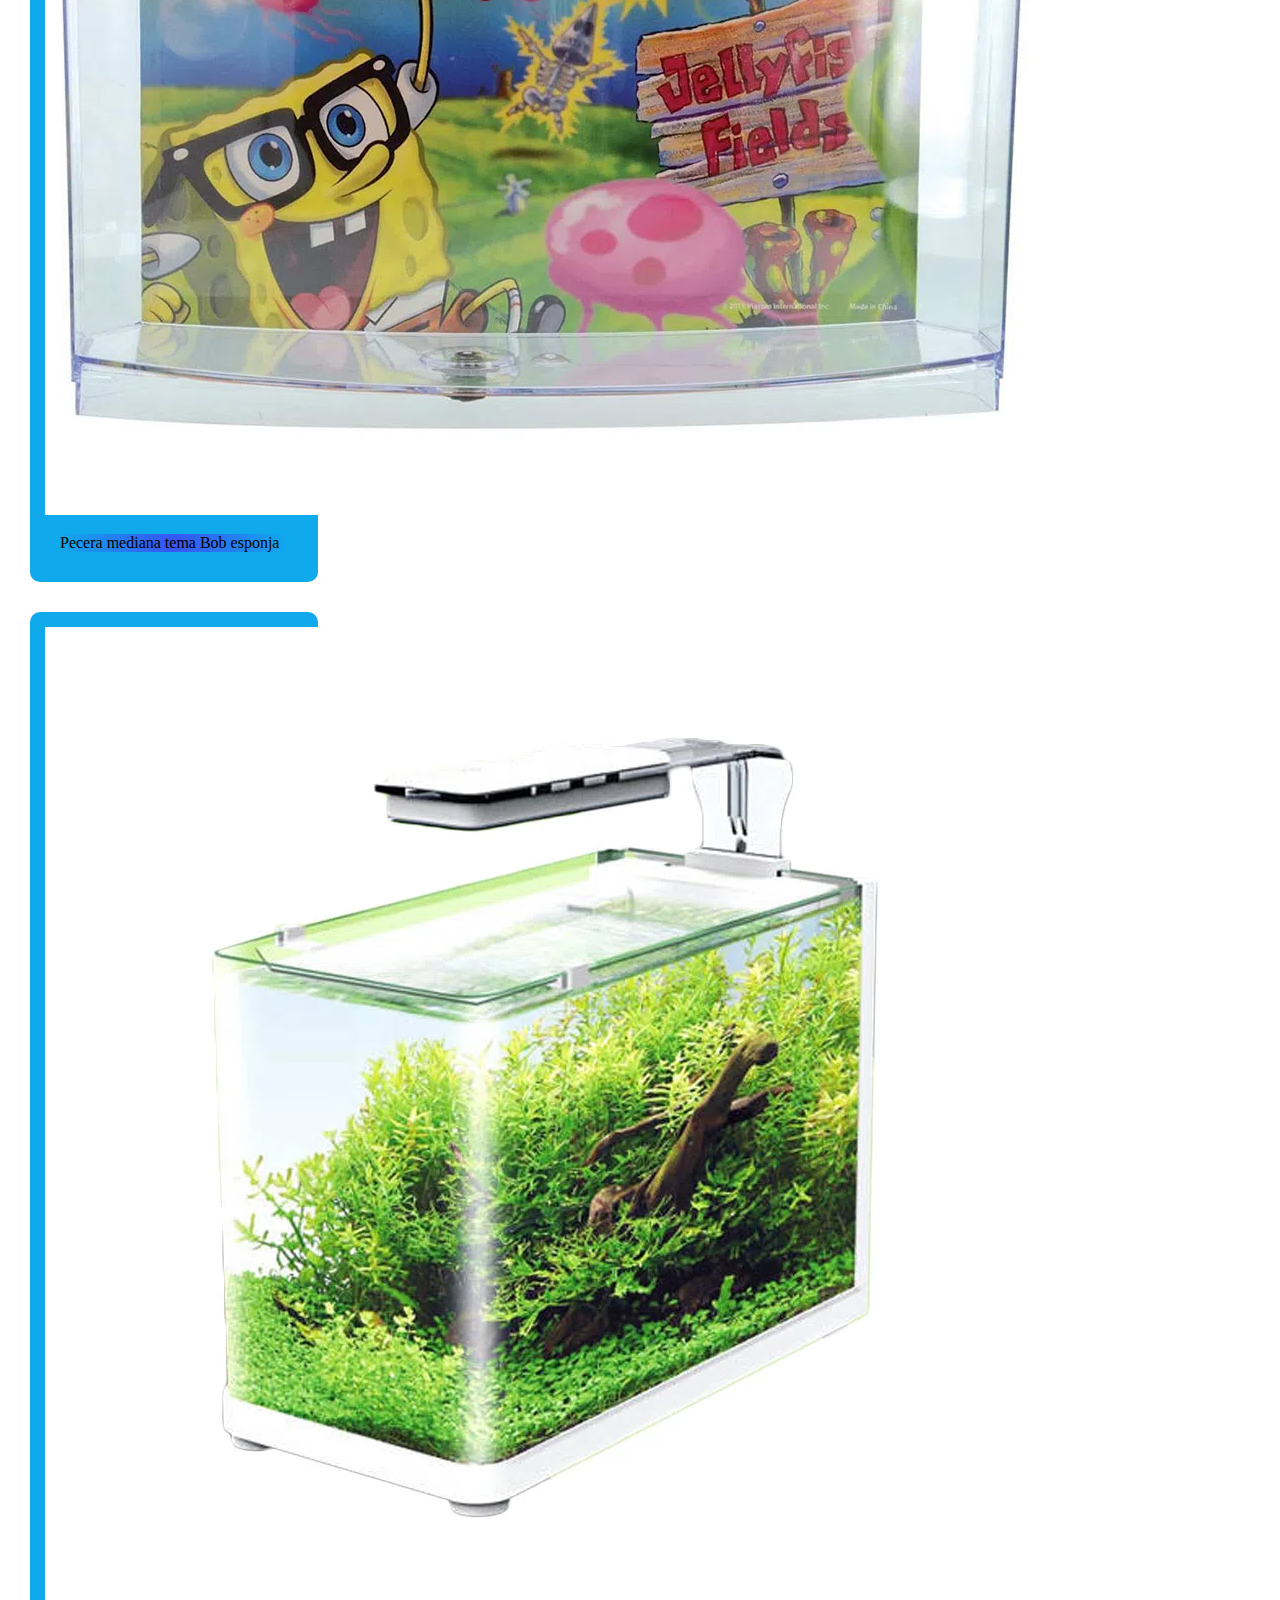
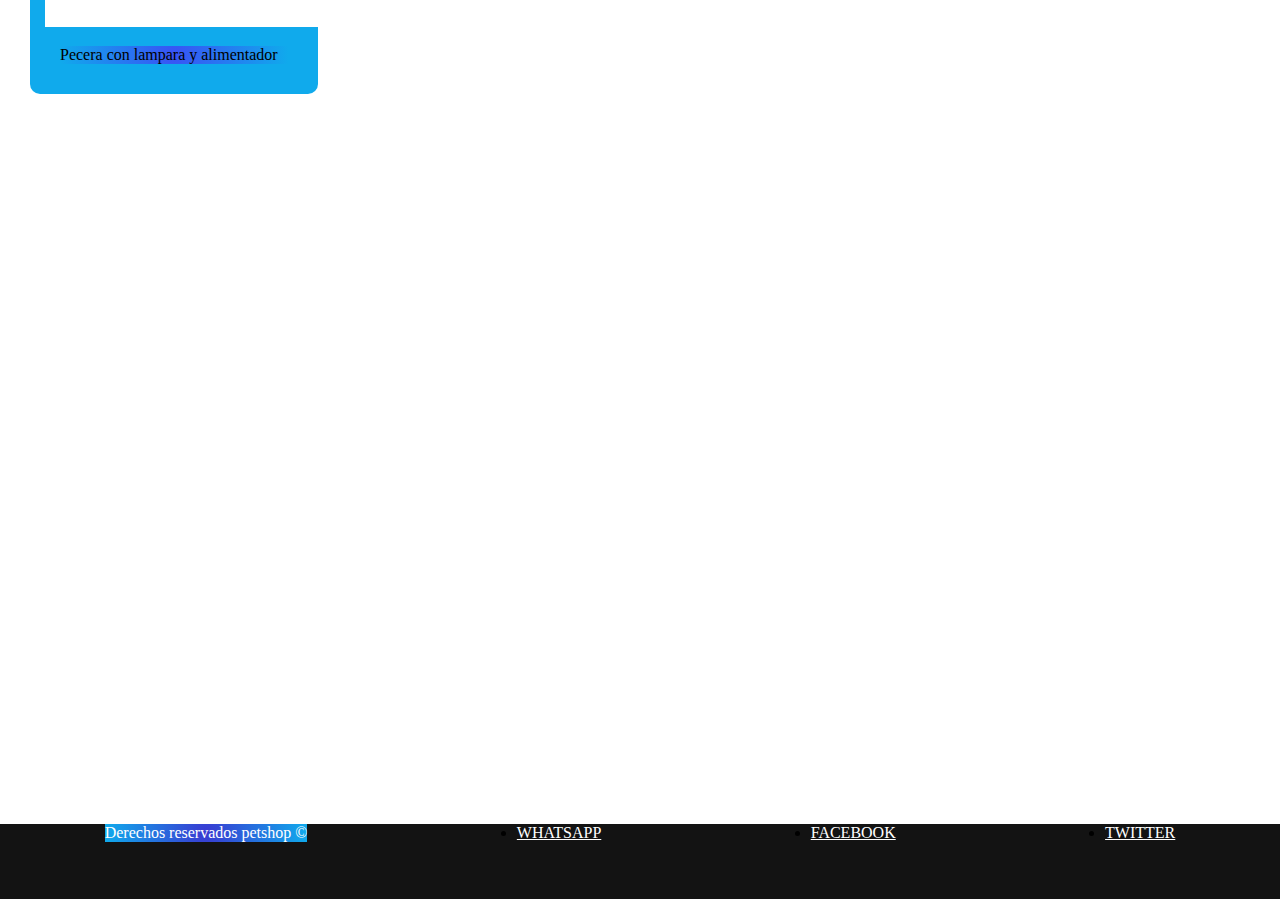
<file: Pages/peceras.html>
<!DOCTYPE html>
<html lang="en">

<head>
    <meta charset="utf-8">
    <meta name="viewport" content="width=device-width, initial-scale=1">
    <link rel="shortcut icon" href="../Img/istockphoto-1041835006-170667a (1).jpg">
    <!-- Keywords -->
    <meta name="keywords" content="peceras, pez, mascota, agua, recipiente, acuario">
    <!-- Description -->
    <meta name="description" content="Presentamos nuestra variedad de peceras y contenedores para peces mascota">
    <title>PETSHOP | Peceras</title>
    <link href="https://cdn.jsdelivr.net/npm/bootstrap@5.2.0/dist/css/bootstrap.min.css" rel="stylesheet"
        integrity="sha384-gH2yIJqKdNHPEq0n4Mqa/HGKIhSkIHeL5AyhkYV8i59U5AR6csBvApHHNl/vI1Bx" crossorigin="anonymous">
    <link rel="stylesheet" href="../css/style.css">
</head>

<body class="body-peceras">
    <!-- Encabezado -->

    <header class="header">


        <!-- NAVBAR -->

        <nav class="navlocal navbar navbar-expand-lg navbar-dark bg-primary">
            <div class="container-fluid">
                <a class="navbar-brand" href="#">Petshop</a>
                <button class="navbar-toggler" type="button" data-bs-toggle="collapse"
                    data-bs-target="#navbarSupportedContent" aria-controls="navbarSupportedContent"
                    aria-expanded="false" aria-label="Toggle navigation">
                    <span class="navbar-toggler-icon"></span>
                </button>
                <div class="collapse navbar-collapse" id="navbarSupportedContent">
                    <ul class="navbar-nav me-auto mb-2 mb-lg-0">
                        <li class="nav-item">
                            <a class="nav-link active" aria-current="page" href="../index.html">Inicio</a>
                        </li>
                        <li class="nav-item">
                            <a class="nav-link" href="./perros.html">Perros</a>
                        </li>
                        <li class="nav-item">
                            <a class="nav-link" href="./gatos.html">Gatos</a>
                        </li>
                        <li class="nav-item">
                            <a class="nav-link" href="./peceras.html">Peceras</a>
                        </li>
                        <li class="nav-item">
                            <a class="nav-link" href="./contactenos.html">Contáctenos</a>
                        </li>
                    </ul>
                </div>
            </div>
        </nav>
        <!-- LOGO -->
        <div class="logo">
            <img src="../Img/istockphoto-1041835006-170667a.jpg" alt="Logo de la marca">
        </div>
    </header>

    <!-- Imágenes // Videos -->
    <main>
        <section class="section">
            <h2>Peceras y acuarios</h2>
        </section>
    </main>

    <!-- CARDS -->
    <section class="container cartas">
        <div class="row">
            <div class="col-xxl-4 col-xl-4 col-md-6 col-xs-12">
                <div class="cardz" style="width: 18rem;">
                    <img src="../Img/Pc1.png" class="card-img-top" alt="Pecera">
                    <div class="card-body">
                        <p class="card-text">Pecera pequeña de muestra</p>
                    </div>
                </div>
            </div>
            <div class="col-xxl-4 col-xl-4 col-md-6 col-xs-12">
                <div class="cardz" style="width: 18rem;">
                    <img src="../Img/Pc2.png" class="card-img-top" alt="Pecera">
                    <div class="card-body">
                        <p class="card-text">Pecera amplia</p>
                    </div>
                </div>
            </div>
            <div class="col-xxl-4 col-xl-4 col-md-6 col-xs-12">
                <div class="cardz" style="width: 18rem;">
                    <img src="../Img/Pc3.png" class="card-img-top" alt="Pecera">
                    <div class="card-body">
                        <p class="card-text">Pecera de plastico portable</p>
                    </div>
                </div>
            </div>
            <div class="col-xxl-4 col-xl-4 col-md-6 col-xs-12">
                <div class="cardz" style="width: 18rem;">
                    <img src="../Img/Pc4.png" class="card-img-top" alt="Pecera">
                    <div class="card-body">
                        <p class="card-text">Pecera de lujo decorativa</p>
                    </div>
                </div>
            </div>
            <div class="col-xxl-4 col-xl-4 col-md-6 col-xs-12">
                <div class="cardz" style="width: 18rem;">
                    <img src="../Img/Pc5.png" class="card-img-top" alt="Pecera">
                    <div class="card-body">
                        <p class="card-text">Pecera mediana tema Bob esponja</p>
                    </div>
                </div>
            </div>
            <div class="col-xxl-4 col-xl-4 col-md-6 col-xs-12">
                <div class="cardz" style="width: 18rem;">
                    <img src="../Img/Pc6.png" class="card-img-top" alt="Pecera">
                    <div class="card-body">
                        <p class="card-text">Pecera con lampara y alimentador</p>
                    </div>
                </div>
            </div>
        </div>
    </section>

    <!-- Footer // Pie de página -->

    <footer class="footer">
        <ul>
            <p>Derechos reservados petshop &copy</p>
            <li><a href="https://web.whatsapp.com/" target="_blank">WHATSAPP</a></li>
            <li><a href="https://www.facebook.com/" target="_blank">FACEBOOK</a></li>
            <li><a href="https://www.twitter.com/" target="_blank">TWITTER</a></li>
        </ul>
    </footer>


    <script src="https://cdn.jsdelivr.net/npm/bootstrap@5.2.0/dist/js/bootstrap.bundle.min.js"
        integrity="sha384-A3rJD856KowSb7dwlZdYEkO39Gagi7vIsF0jrRAoQmDKKtQBHUuLZ9AsSv4jD4Xa"
        crossorigin="anonymous"></script>
</body>

</html>
</file>
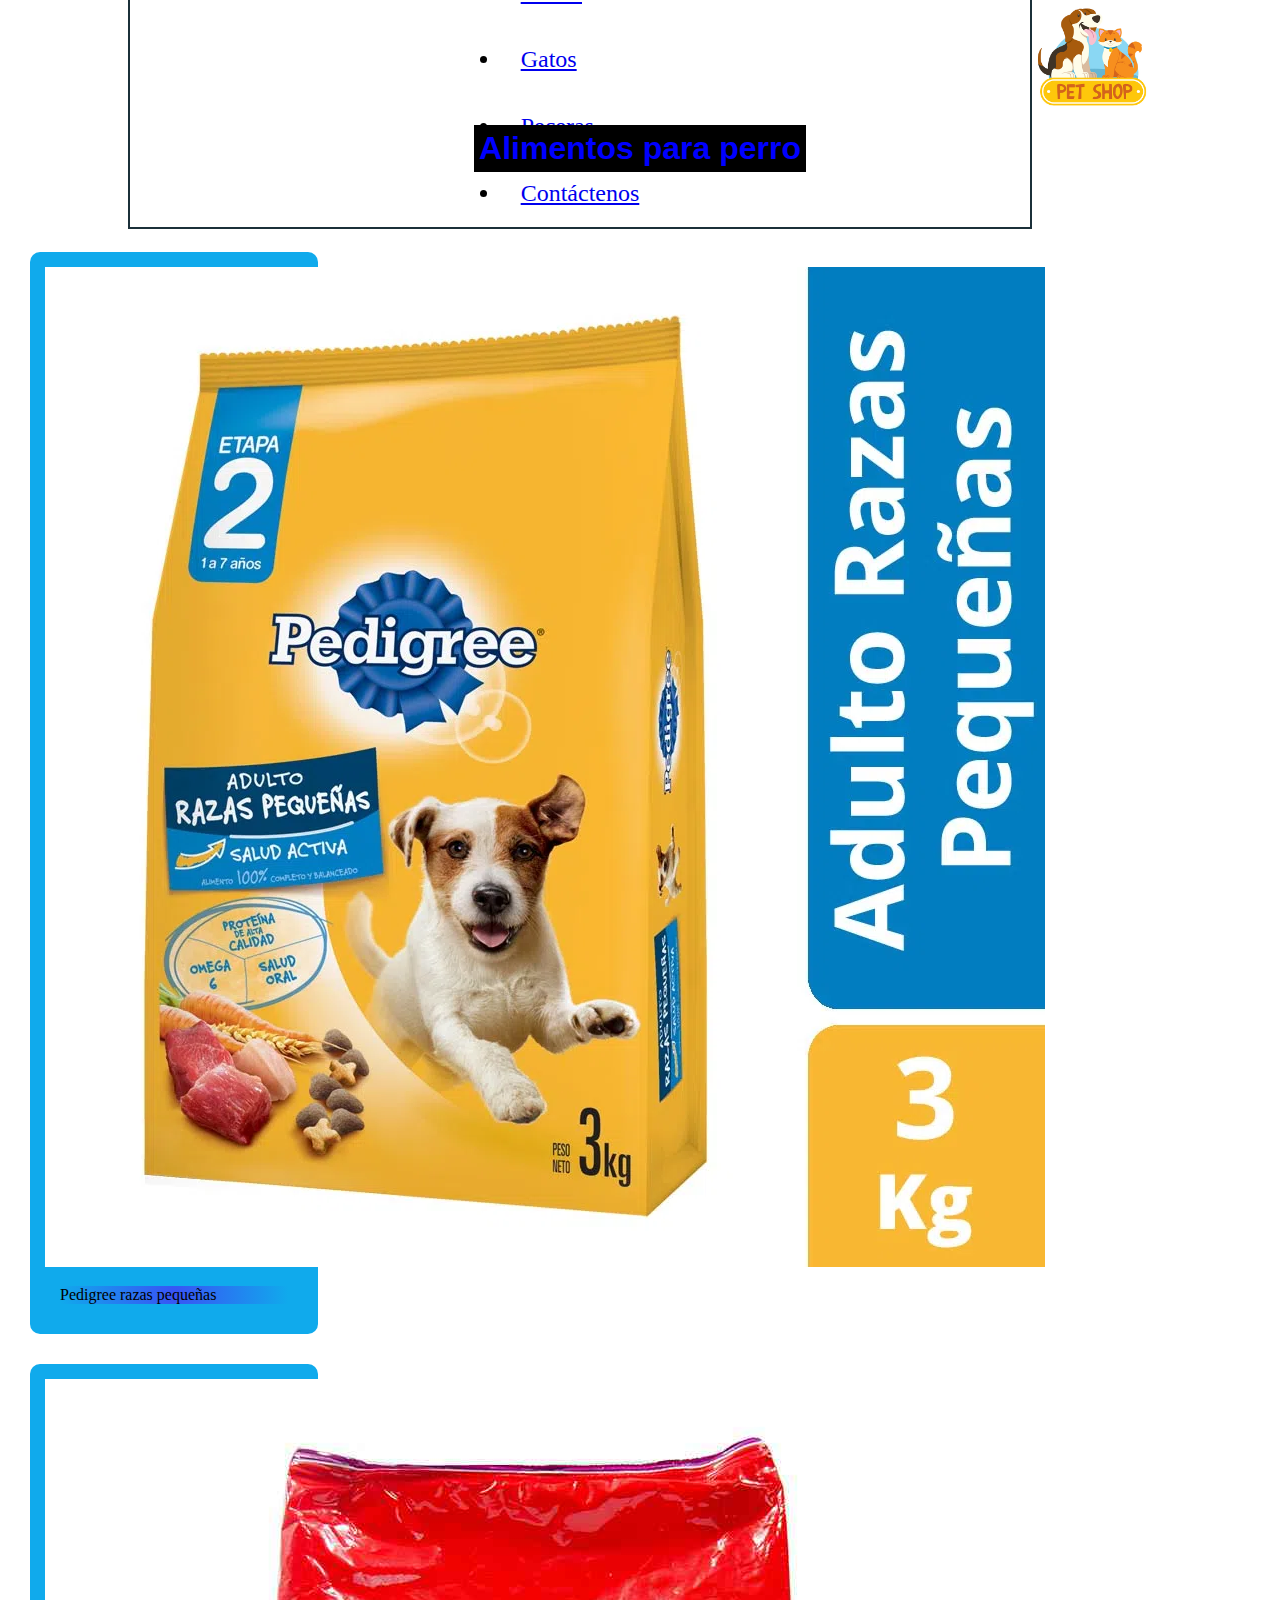
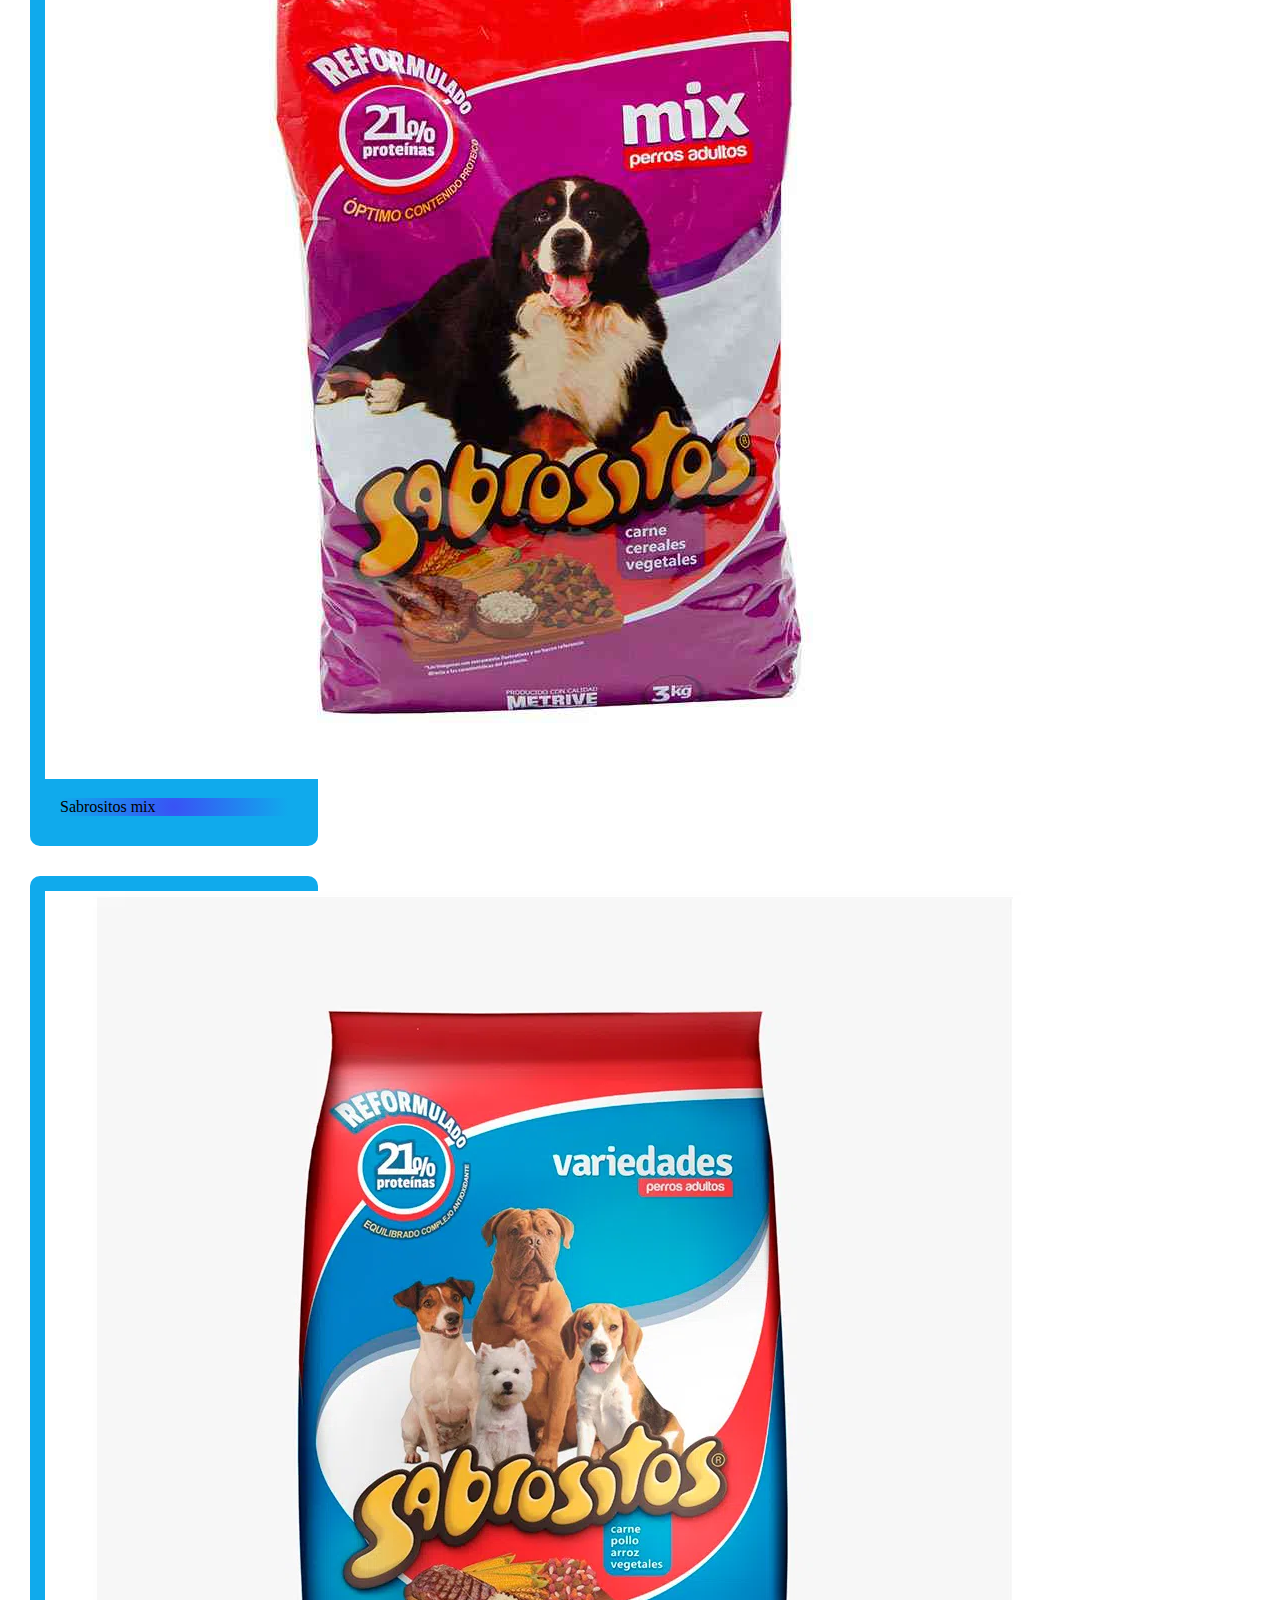
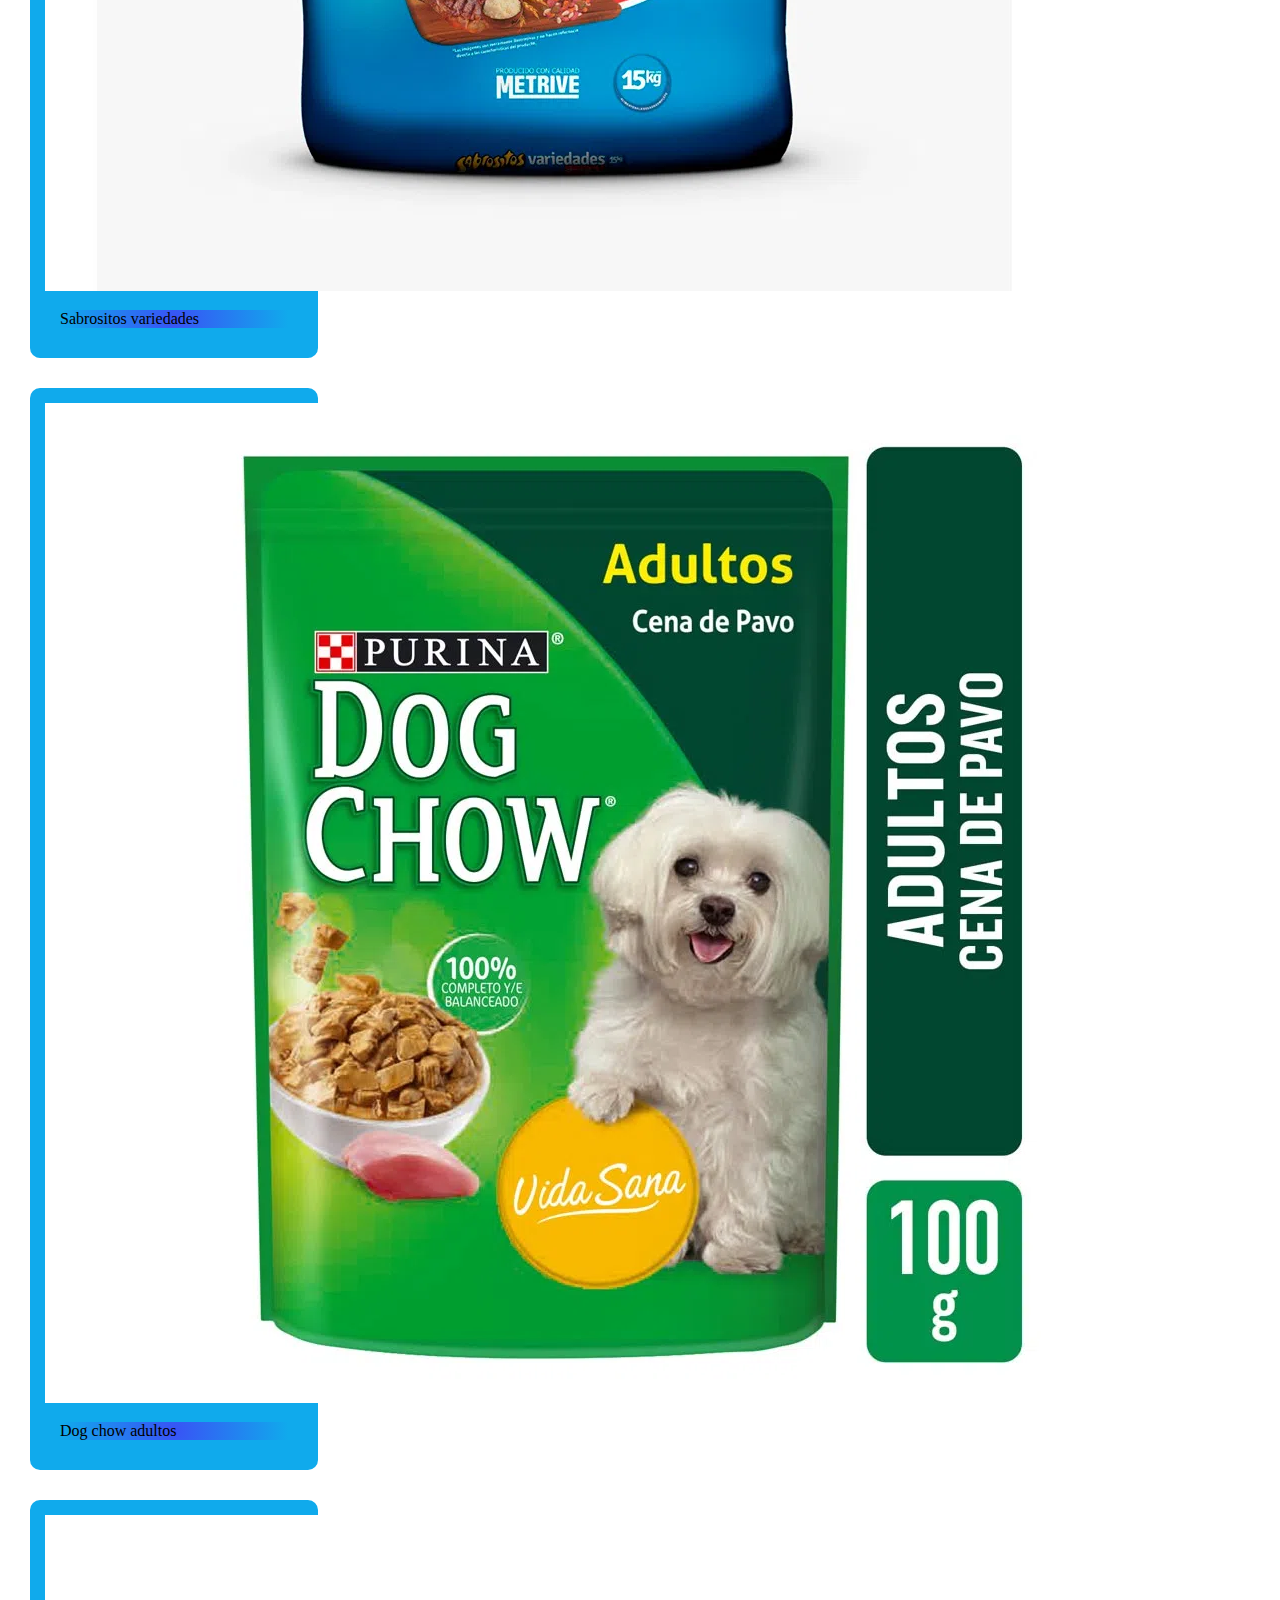
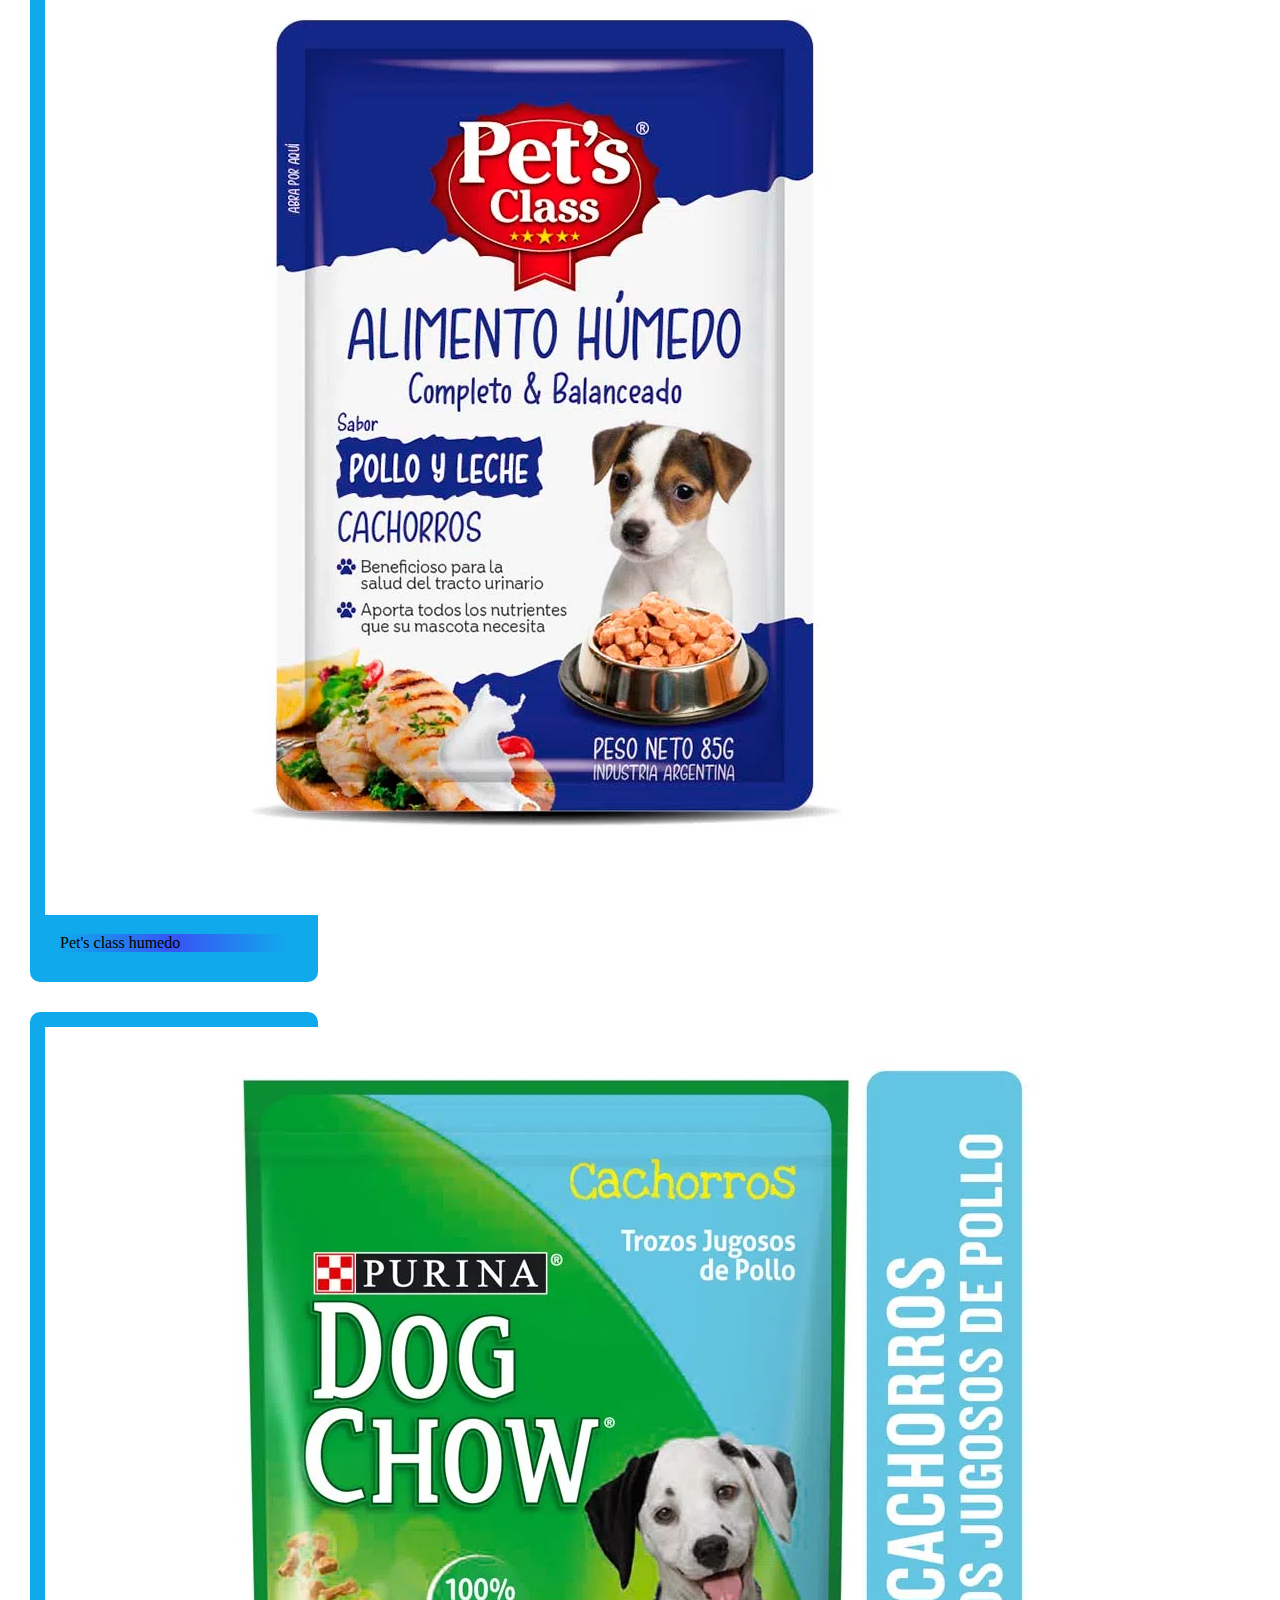
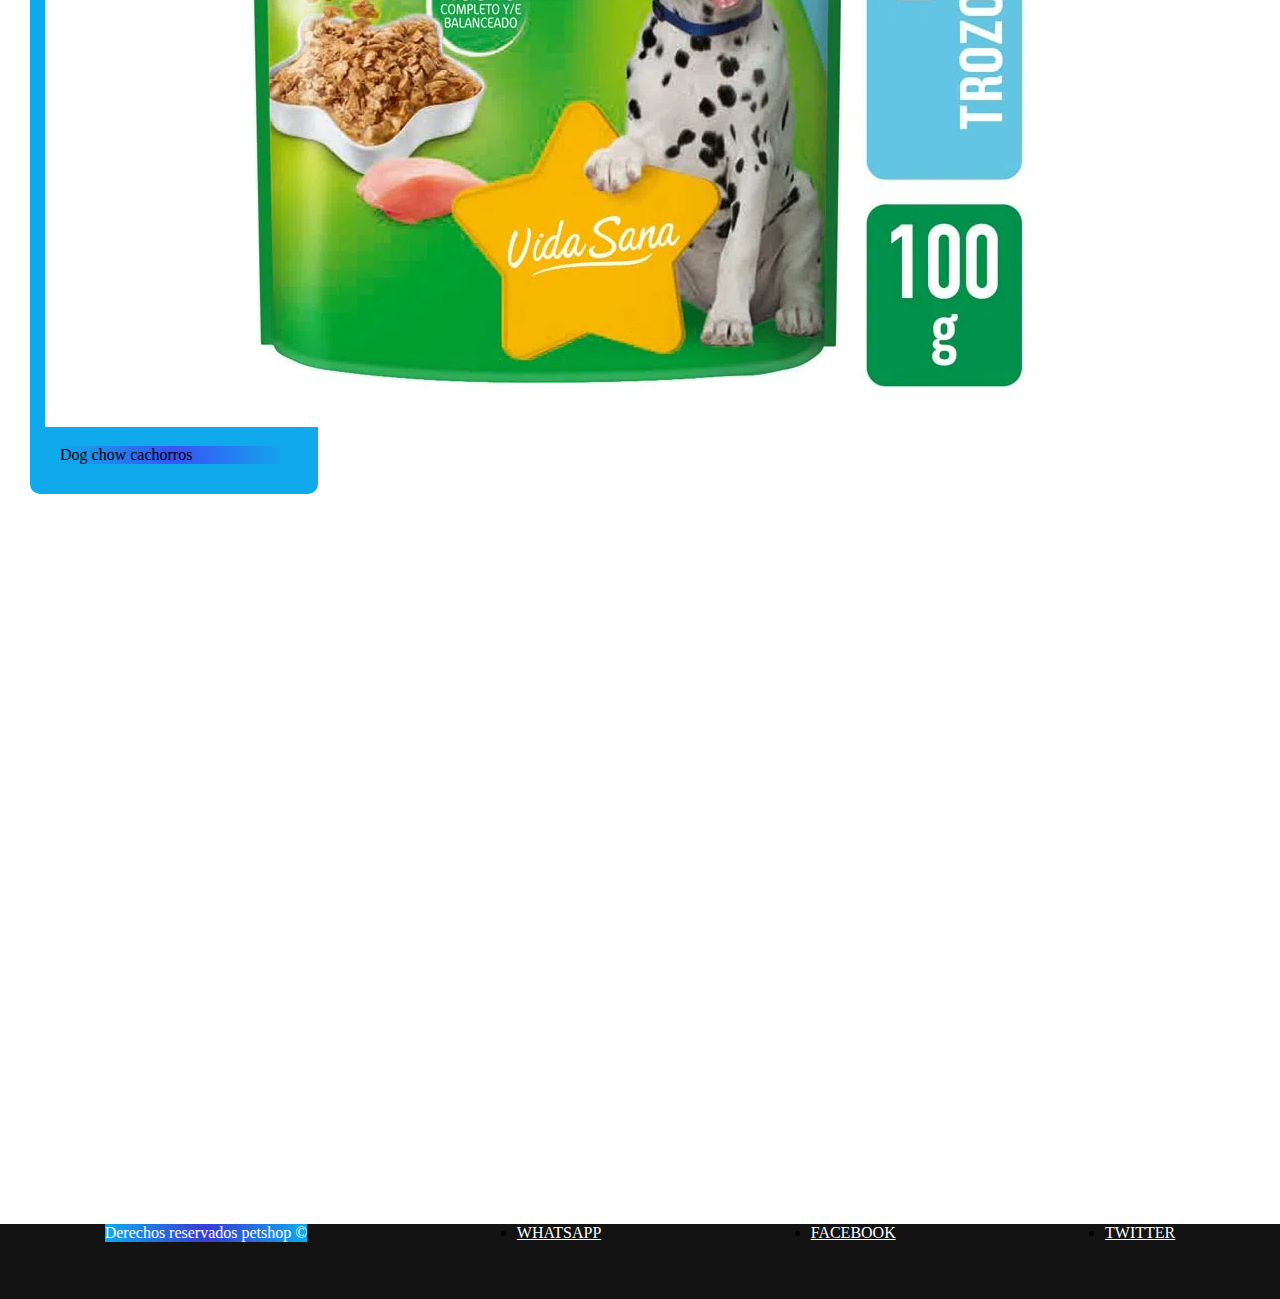
<file: Pages/perros.html>
<!DOCTYPE html>
<html lang="en">

<head>
    <meta charset="utf-8">
    <meta name="viewport" content="width=device-width, initial-scale=1">
    <link rel="shortcut icon" href="../Img/istockphoto-1041835006-170667a (1).jpg">
    <!-- Keywords -->
    <meta name="keywords" content="perros, alimento, canino, mascota, pelos, pulgas">
    <!-- Description -->
    <meta name="description" content="Navegá por nuestro catálogo de alimentos para perros">
    <title>PETSHOP | Perros</title>
    <link href="https://cdn.jsdelivr.net/npm/bootstrap@5.2.0/dist/css/bootstrap.min.css" rel="stylesheet"
        integrity="sha384-gH2yIJqKdNHPEq0n4Mqa/HGKIhSkIHeL5AyhkYV8i59U5AR6csBvApHHNl/vI1Bx" crossorigin="anonymous">
    <link rel="stylesheet" href="../css/style.css">
</head>

<body class="body-perros">

    <!-- Encabezado -->

    <header class="header">



        <!-- NAVBAR -->

        <nav class="navlocal navbar navbar-expand-lg navbar-dark bg-primary">
            <div class="container-fluid">
                <a class="navbar-brand" href="#">Petshop</a>
                <button class="navbar-toggler" type="button" data-bs-toggle="collapse"
                    data-bs-target="#navbarSupportedContent" aria-controls="navbarSupportedContent"
                    aria-expanded="false" aria-label="Toggle navigation">
                    <span class="navbar-toggler-icon"></span>
                </button>
                <div class="collapse navbar-collapse" id="navbarSupportedContent">
                    <ul class="navbar-nav me-auto mb-2 mb-lg-0">
                        <li class="nav-item">
                            <a class="nav-link active" aria-current="page" href="../index.html">Inicio</a>
                        </li>
                        <li class="nav-item">
                            <a class="nav-link" href="./perros.html">Perros</a>
                        </li>
                        <li class="nav-item">
                            <a class="nav-link" href="./gatos.html">Gatos</a>
                        </li>
                        <li class="nav-item">
                            <a class="nav-link" href="./peceras.html">Peceras</a>
                        </li>
                        <li class="nav-item">
                            <a class="nav-link" href="./contactenos.html">Contáctenos</a>
                        </li>
                    </ul>
                </div>
            </div>
        </nav>
        <!-- LOGOp -->
        <div class="logo">
            <img src="../Img/istockphoto-1041835006-170667a.jpg" alt="Logo de la marca">
        </div>
    </header>

    <!-- Imágenes // Videos -->
    <main>
        <section class="section">
            <h2>Alimentos para perro</h2>
        </section>
    </main>

    <!-- CARDS -->
    <section class="container cartas">
        <div class="row">
            <div class="col-xxl-4 col-xl-4 col-md-6 col-xs-12">
                <div class="cardp" style="width: 18rem;">
                    <img src="../Img/Disco2.png" class="card-img-top" alt="Alimento para perro">
                    <div class="card-body">
                        <p class="card-text">Pedigree razas pequeñas</p>
                    </div>
                </div>
            </div>
            <div class="col-xxl-4 col-xl-4 col-md-6 col-xs-12">
                <div class="cardp" style="width: 18rem;">
                    <img src="../Img/Disco3.png" class="card-img-top" alt="Alimento para perro">
                    <div class="card-body">
                        <p class="card-text">Sabrositos mix</p>
                    </div>
                </div>
            </div>
            <div class="col-xxl-4 col-xl-4 col-md-6 col-xs-12">
                <div class="cardp" style="width: 18rem;">
                    <img src="../Img/Disco4.png" class="card-img-top" alt="Alimento para perro">
                    <div class="card-body">
                        <p class="card-text">Sabrositos variedades</p>
                    </div>
                </div>
            </div>
            <div class="col-xxl-4 col-xl-4 col-md-6 col-xs-12">
                <div class="cardp" style="width: 18rem;">
                    <img src="../Img/Disco5.png" class="card-img-top" alt="Alimento para perro">
                    <div class="card-body">
                        <p class="card-text">Dog chow adultos</p>
                    </div>
                </div>
            </div>
            <div class="col-xxl-4 col-xl-4 col-md-6 col-xs-12">
                <div class="cardp" style="width: 18rem;">
                    <img src="../Img/Disco6.png" class="card-img-top" alt="Alimento para perro">
                    <div class="card-body">
                        <p class="card-text">Pet's class humedo</p>
                    </div>
                </div>
            </div>
            <div class="col-xxl-4 col-xl-4 col-md-6 col-xs-12">
                <div class="cardp" style="width: 18rem;">
                    <img src="../Img/Disco7.png" class="card-img-top" alt="Alimento para perro">
                    <div class="card-body">
                        <p class="card-text">Dog chow cachorros</p>
                    </div>
                </div>
            </div>
        </div>
    </section>

    <!-- Footer // Pie de página -->


    <footer class="footer">
        <ul>

            <p>Derechos reservados petshop &copy</p>
            <li> <a href="https://web.whatsapp.com/" target="_blank">WHATSAPP</a></li>
            <li> <a href="https://www.facebook.com/" target="_blank">FACEBOOK</a></li>
            <li> <a href="https://www.twitter.com/" target="_blank">TWITTER</a></li>

        </ul>
    </footer>

    <script src="https://cdn.jsdelivr.net/npm/bootstrap@5.2.0/dist/js/bootstrap.bundle.min.js"
        integrity="sha384-A3rJD856KowSb7dwlZdYEkO39Gagi7vIsF0jrRAoQmDKKtQBHUuLZ9AsSv4jD4Xa"
        crossorigin="anonymous"></script>
</body>

</html>
</file>
<file: css/style.css>
* {
  margin: 0;
  padding: 0;
  box-sizing: border-box; }

.navlocal {
  display: flex;
  justify-content: center;
  align-items: center;
  border: #1b3039 solid 2px;
  width: 100%; }
  .navlocal div ul li {
    padding: 20px;
    font-size: x-large;
    font-family: 'EB Garamond', serif; }
    .navlocal div ul li:hover {
      transform: scale(1.5); }

.footer {
  background-color: rgba(0, 0, 0, 0.925);
  height: 75px;
  margin-top: 700px; }
  .footer ul {
    color: black;
    display: flex;
    align-items: center;
    justify-content: space-around; }
    .footer ul p {
      color: white; }
    .footer ul li a {
      color: white; }

.cardp {
  background-color: #10aaec;
  transition: 0.3s;
  border-radius: 10px; }
  .cardp:hover {
    transform: scale(1.1);
    background-color: #8cdbff;
    transition: 0.3s; }

.cardg {
  background-color: #10aaec;
  transition: 0.3s;
  border-radius: 10px; }
  .cardg:hover {
    transform: scale(1.1);
    background-color: #cc40f7;
    transition: 0.3s; }

.cardz {
  background-color: #10aaec;
  transition: 0.3s;
  border-radius: 10px; }
  .cardz:hover {
    transform: scale(1.1);
    background-color: #ff6842;
    transition: 0.3s; }

.cartas {
  margin-top: 50px; }
  .cartas div {
    padding: 15px; }

.carrousel {
  display: flex;
  justify-content: center;
  align-items: center;
  margin-top: 50px;
  margin-left: 0%;
  margin-right: 0%; }

.header {
  display: flex;
  justify-content: center;
  align-items: center;
  height: 100px;
  padding: 5px 10%;
  width: 100%; }
  .header .logo {
    cursor: pointer; }
    .header .logo img {
      height: 120px;
      width: auto;
      transition: all 0.3s;
      margin-top: 20px; }
      .header .logo img:hover {
        transform: scale(1.2); }

@media (max-width: 500px) {
  .footer ul {
    display: grid;
    grid-template-columns: 1, 1fr; }
    .footer ul li {
      display: flex;
      justify-content: center; } }

@media (max-width: 900px) {
  .galeria {
    display: grid;
    grid-template-columns: 50% 50%; } }

@media (max-width: 600px) {
  .galeria {
    display: grid;
    grid-template-columns: 1fr; }
  .section iframe {
    width: auto;
    height: auto; } }

input {
  background-color: #8cdbff;
  border: none;
  transition: 1s; }
  input:focus {
    background-color: white;
    border: none;
    transform: scale(1.1); }

h2 {
  font-family: "Source Sans Pro", sans-serif;
  text-align: center;
  font-size: xx-large;
  color: blue;
  border: 5px solid black;
  background-color: black;
  margin-top: 25px; }

h1 {
  font-family: "Oswald", sans-serif; }

a {
  font-family: 'EB Garamond', serif; }

p {
  color: black;
  font-size: medium;
  background: radial-gradient(circle, rgba(65, 65, 247, 0.836) 0%, #10aaec 100%); }

.body-perros {
  background-image: url(https://cdn.pixabay.com/photo/2016/04/05/13/55/design-1309492_960_720.png);
  background-repeat: no-repeat;
  background-position: center;
  background-size: cover; }

.body-gatos {
  background-image: url(https://cdn.pixabay.com/photo/2016/04/05/13/55/design-1309492_960_720.png);
  background-repeat: no-repeat;
  background-position: center;
  background-size: cover; }

.body-peceras {
  background-image: url(https://cdn.pixabay.com/photo/2016/04/05/13/55/design-1309492_960_720.png);
  background-repeat: no-repeat;
  background-position: center;
  background-size: cover; }

.body-form {
  background-image: url(https://cdn.pixabay.com/photo/2016/04/05/13/55/design-1309492_960_720.png);
  background-repeat: no-repeat;
  background-position: center;
  background-size: cover; }

.section {
  display: flex;
  align-items: center;
  justify-content: center;
  flex-direction: column;
  text-align: center; }
  .section h2 {
    text-align: center; }
</file>
